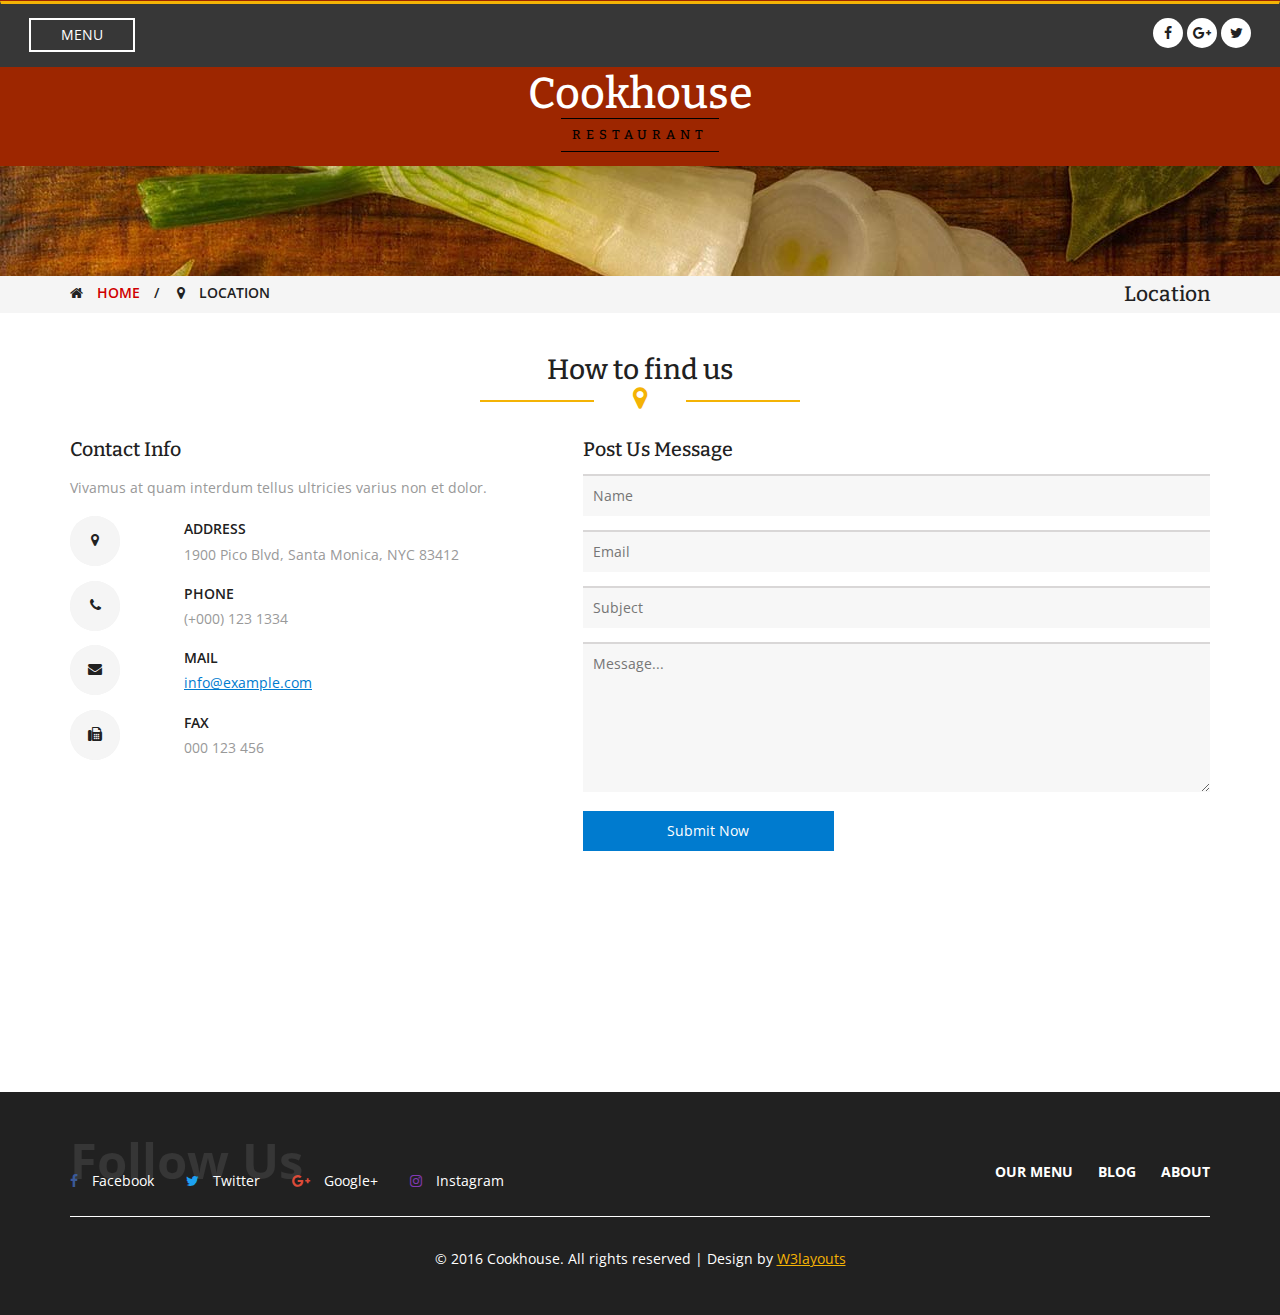
<file: web/contact.html>
<!--
Author: W3layouts
Author URL: http://w3layouts.com
License: Creative Commons Attribution 3.0 Unported
License URL: http://creativecommons.org/licenses/by/3.0/
-->
<!DOCTYPE html>
<html lang="en">
<head>
<title>Cookhouse a Mobile App Flat Bootstrap Responsive Website Template | Location :: W3layouts</title>
<!-- For-Mobile-Apps-and-Meta-Tags -->
<meta name="viewport" content="width=device-width, initial-scale=1" />
<meta http-equiv="Content-Type" content="text/html; charset=utf-8" />
<meta name="keywords" content="Cookhouse Responsive, Login Form Web Template, Flat Pricing Tables, Flat Drop-Downs, Sign-Up Web Templates, Flat Web Templates, Login Sign-up Responsive Web Template, SmartPhone Compatible Web Template, Free Web Designs for Nokia, Samsung, LG, Sony Ericsson, Motorola Web Design" />
<script type="application/x-javascript"> addEventListener("load", function() { setTimeout(hideURLbar, 0); }, false); function hideURLbar(){ window.scrollTo(0,1); } </script>
<!-- //For-Mobile-Apps-and-Meta-Tags -->
<!-- Custom Theme files -->
<link href="css/bootstrap.css" type="text/css" rel="stylesheet" media="all">
<link href="css/style.css" type="text/css" rel="stylesheet" media="all">
<!-- //Custom Theme files -->
<!-- font-awesome-icons -->
<link rel="stylesheet" href="css/font-awesome.min.css" />
<!-- //font-awesome-icons -->
<!-- js -->
<script type='text/javascript' src='js/jquery-2.2.3.min.js'></script>
<!-- //js -->
<!-- web-fonts -->
<link href="//fonts.googleapis.com/css?family=Open+Sans:300,300i,400,400i,600,600i,700,700i,800,800i&subset=cyrillic,cyrillic-ext,greek,greek-ext,latin-ext,vietnamese" rel="stylesheet">
<link href="//fonts.googleapis.com/css?family=Bitter:400,400i,700&subset=latin-ext" rel="stylesheet">
<!-- //web-fonts -->
</head>
<body class="bg">
<!-- nav -->
	<div class="nav_main">
		<div class="overlay"></div>
		<div class="mobile-side-menu">
			<ul>
				<li><a href="main.html"><i class="fa fa-home" aria-hidden="true"></i>Home</a></li>
				<li><a href="menu.html"><i class="fa fa-compass" aria-hidden="true"></i>Our Food</a></li>
				<li><a href="blog.html"><i class="fa fa-picture-o" aria-hidden="true"></i>Blog</a></li>
				<li><a href="team.html"><i class="fa fa-users" aria-hidden="true"></i>Our Chef</a></li>
				<li><a href="short-codes.html"><i class="fa fa-dashcube" aria-hidden="true"></i>Categorias</a></li>
				<li><a href="icons.html"><i class="fa fa-random" aria-hidden="true"></i>Web Icons</a></li>
				<li class="active"><a href="contact.html"><i class="fa fa-map-marker" aria-hidden="true"></i>Location</a></li>
				<li><a href="sign-in.html"><i class="fa fa-sign-in" aria-hidden="true"></i>Sign In</a></li>
			</ul>
		</div>
		<div class="navbar">
			<div class="agile_container">
				<div class="w3_agile_nav_main_left">
					<div class="toggleMenu">
						<a href="#"> Menu </a>
					</div>
				</div>
				<div class="w3_agile_nav_main_right">
					<ul class="wthree_social_icons">
						<li><a href="#" class="w3_agileits_facebook"><i class="fa fa-facebook" aria-hidden="true"></i></a></li>
						<li><a href="#" class="w3_agileits_google"><i class="fa fa-google-plus" aria-hidden="true"></i></a></li>
						<li><a href="#" class="w3_agileits_twitter"><i class="fa fa-twitter" aria-hidden="true"></i></a></li>
					</ul>
				</div>
				<div class="clearfix"> </div>
			</div>
		</div>
	</div>
	<script type="text/javascript" src="js/slide-from-top.js"></script>
	<script type="text/javascript">
      $(document).ready(function() {
         $('.mobile-side-menu').slideFromTop({
            menuBtn: $('.toggleMenu'),
            navbar: $('.navbar'),
            menuSpeed: 500,
            bodyOverlay: $('.overlay')
         });
      });
    </script>
<!-- //nav -->
<!-- logo -->
	<div class="agileinfo_logo">
		<div class="agile_container">
			<h1><a href="main.html">Cookhouse<span>Restaurant</span></a></h1>
		</div>
	</div>
<!-- //logo -->
<!-- banner1 -->
	<div class="banner1">
		<div class="container">
		</div>
	</div>
<!-- //banner1 -->
<!-- breadcrumbs -->
	<div class="breadcrumbs">
		<div class="container">
			<div class="w3layouts_breadcrumbs_left">
				<ul>
					<li><i class="fa fa-home" aria-hidden="true"></i><a href="main.html">Home</a><span>/</span></li>
					<li><i class="fa fa-map-marker" aria-hidden="true"></i>Location</li>
				</ul>
			</div>
			<div class="w3layouts_breadcrumbs_right">
				<h3>Location</h3>
			</div>
			<div class="clearfix"> </div>
		</div>
	</div>
<!-- //breadcrumbs -->
<!-- Location -->
	<div class="menu">
		<div class="container">
			<h3 class="agileits_head w3_agileits_head">How to find us<i class="fa fa-map-marker" aria-hidden="true"></i></h3>
			<div class="agile_contact_grids">
				<div class="w3_agile_contact_grid">
					<h4>Contact Info</h4>
					<p class="wthree_contact_para">Vivamus at quam interdum tellus ultricies varius non et dolor.</p>
					<div class="agileinfo_mail_grids">
						<div class="agileits_w3layouts_contact_grid">
							<p><i class="fa fa-map-marker" aria-hidden="true"></i></p>
						</div>
						<div class="agileits_w3layouts_contact_gridr">
							<p><span>Address</span>1900 Pico Blvd, Santa Monica, NYC 83412</p>
						</div>
						<div class="clearfix"></div>
					</div>
					<div class="agileinfo_mail_grids">
						<div class="agileits_w3layouts_contact_grid">
							<p><i class="fa fa-phone" aria-hidden="true"></i></p>
						</div>
						<div class="agileits_w3layouts_contact_gridr">
							<p><span>Phone</span>(+000) 123 1334</p>
						</div>
						<div class="clearfix"></div>
					</div>
					<div class="agileinfo_mail_grids">
						<div class="agileits_w3layouts_contact_grid">
							<p><i class="fa fa-envelope" aria-hidden="true"></i></p>
						</div>
						<div class="agileits_w3layouts_contact_gridr">
							<p><span>Mail</span><a href="mailto:info@example.com">info@example.com</a></p>
						</div>
						<div class="clearfix"></div>
					</div>
					<div class="agileinfo_mail_grids">
						<div class="agileits_w3layouts_contact_grid">
							<p><i class="fa fa-fax" aria-hidden="true"></i></p>
						</div>
						<div class="agileits_w3layouts_contact_gridr">
							<p><span>Fax</span>000 123 456</p>
						</div>
						<div class="clearfix"></div>
					</div>
				</div>
				<div class="w3_agile_contact_grid1">
					<h4>Post Us Message</h4>
					<form action="#" method="post">
						<input type="text" title="Name" placeholder="Name" required="" />
						<input type="email" name="Email" placeholder="Email" required="">
						<input type="text" name="Subject" placeholder="Subject" required="" />
						<textarea name="Message" placeholder="Message..." required=""></textarea>
						<input type="submit" value="Submit Now">
					</form>
				</div>
				<div class="clearfix"></div>
			</div>
		</div>
	</div>
	<div class="w3_map">
		<iframe src="https://www.google.com/maps/embed?pb=!1m18!1m12!1m3!1d3023.497830758781!2d-73.98614204923923!3d40.729069979228555!2m3!1f0!2f0!3f0!3m2!1i1024!2i768!4f13.1!3m3!1m2!1s0x89c2599d93a450d3%3A0xd142418995f4756!2sNai+Tapas+Bar!5e0!3m2!1sen!2sin!4v1476524555998" style="border:0"></iframe>
	</div>
<!-- Location -->
<!-- footer -->
	<div class="footer">
		<div class="container">
			<div class="w3ls_footer_grid">
				<div class="w3ls_footer_grid_left">
					<div class="w3ls_footer_grid_left1">
						<h2>Follow Us</h2>
						<div class="w3ls_footer_grid_left1_pos">
							<ul>
								<li><a href="#" class="facebook"><i class="fa fa-facebook" aria-hidden="true"></i>Facebook</a></li>
								<li><a href="#" class="twitter"><i class="fa fa-twitter" aria-hidden="true"></i>Twitter</a></li>
								<li><a href="#" class="google"><i class="fa fa-google-plus" aria-hidden="true"></i>Google+</a></li>
								<li><a href="#" class="instagram"><i class="fa fa-instagram" aria-hidden="true"></i>Instagram</a></li>
							</ul>
						</div>
					</div>
				</div>
				<div class="w3ls_footer_grid_right">
					<ul class="agileits_w3layouts_footer">
						<li><a href="menu.html">Our Menu</a></li>
						<li><a href="blog.html">Blog</a></li>
						<li><a href="team.html">About</a></li>
					</ul>
				</div>
				<div class="clearfix"> </div>
			</div>
			<div class="w3_agile_copyright">
				<p>&copy; 2016 Cookhouse. All rights reserved | Design by <a href="http://w3layouts.com/">W3layouts</a></p>
			</div>
		</div>
	</div>
<!-- //footer -->
</body>
</html>
</file>
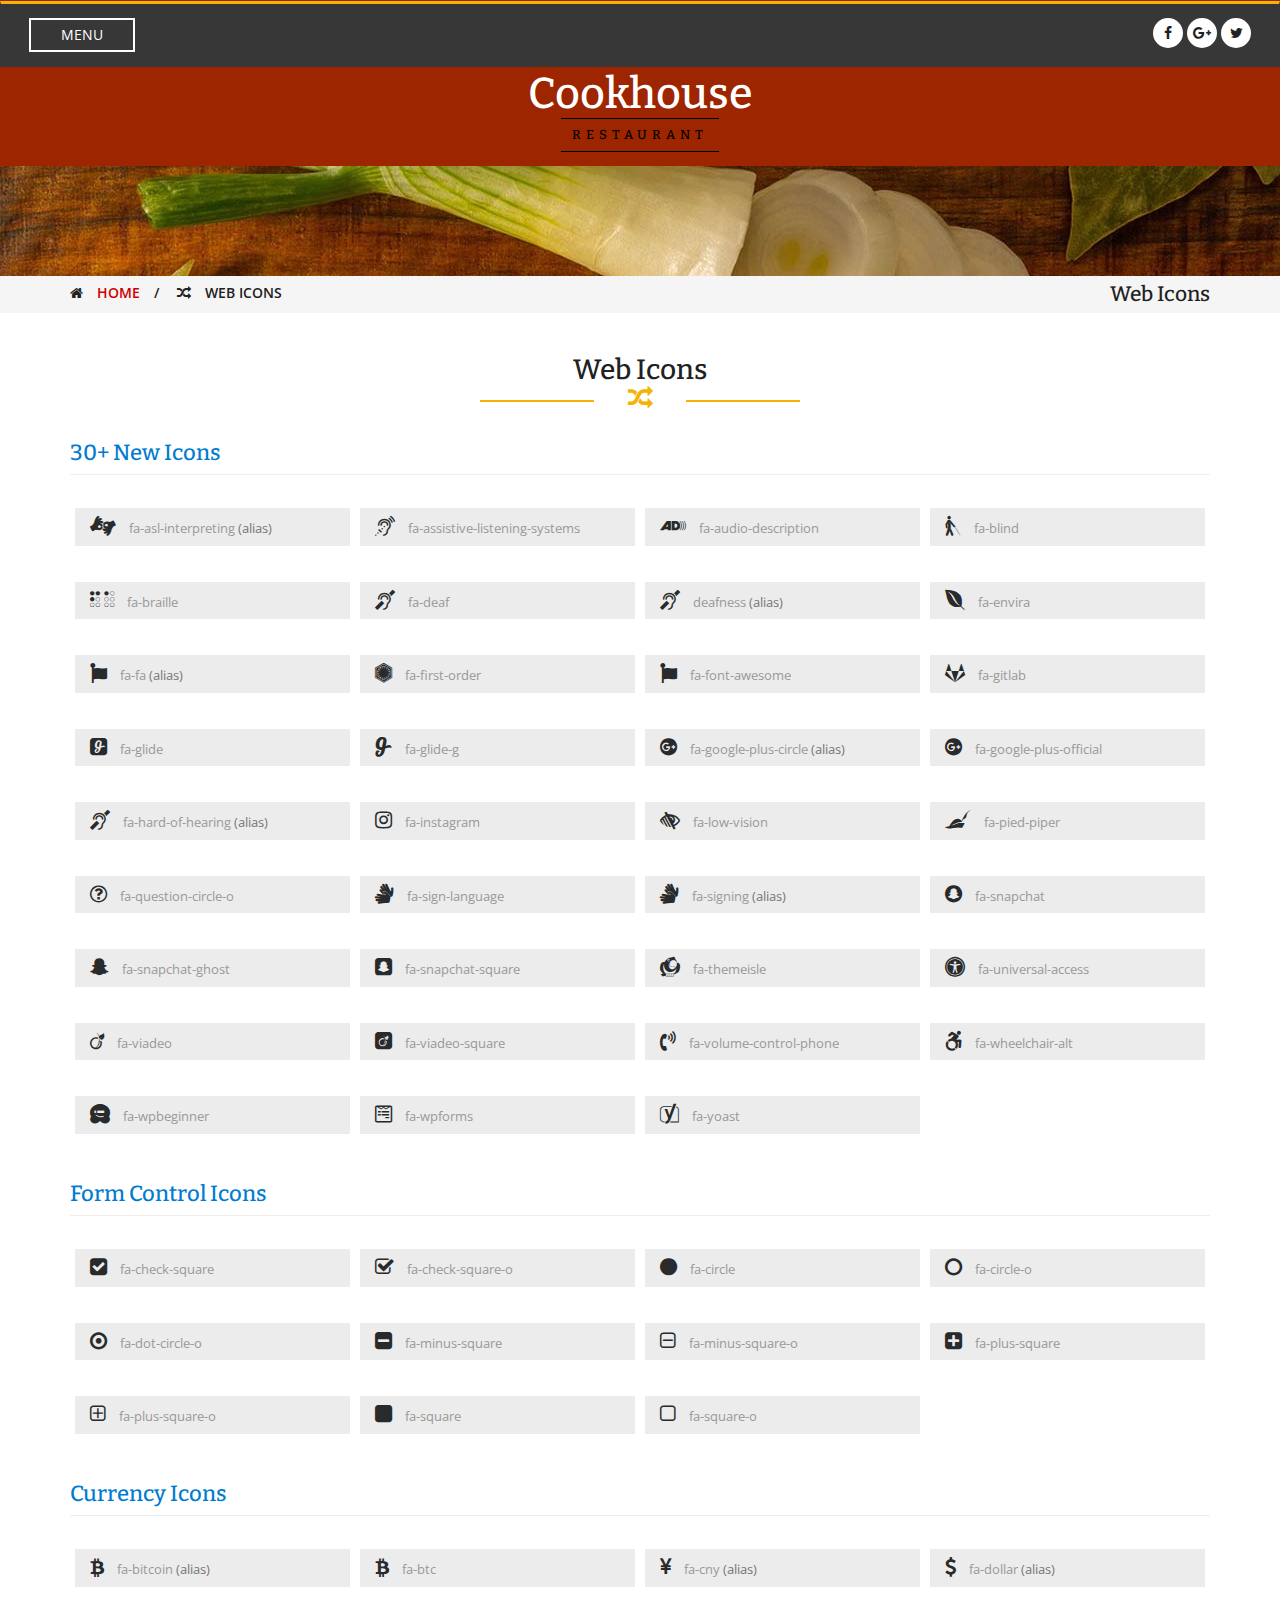
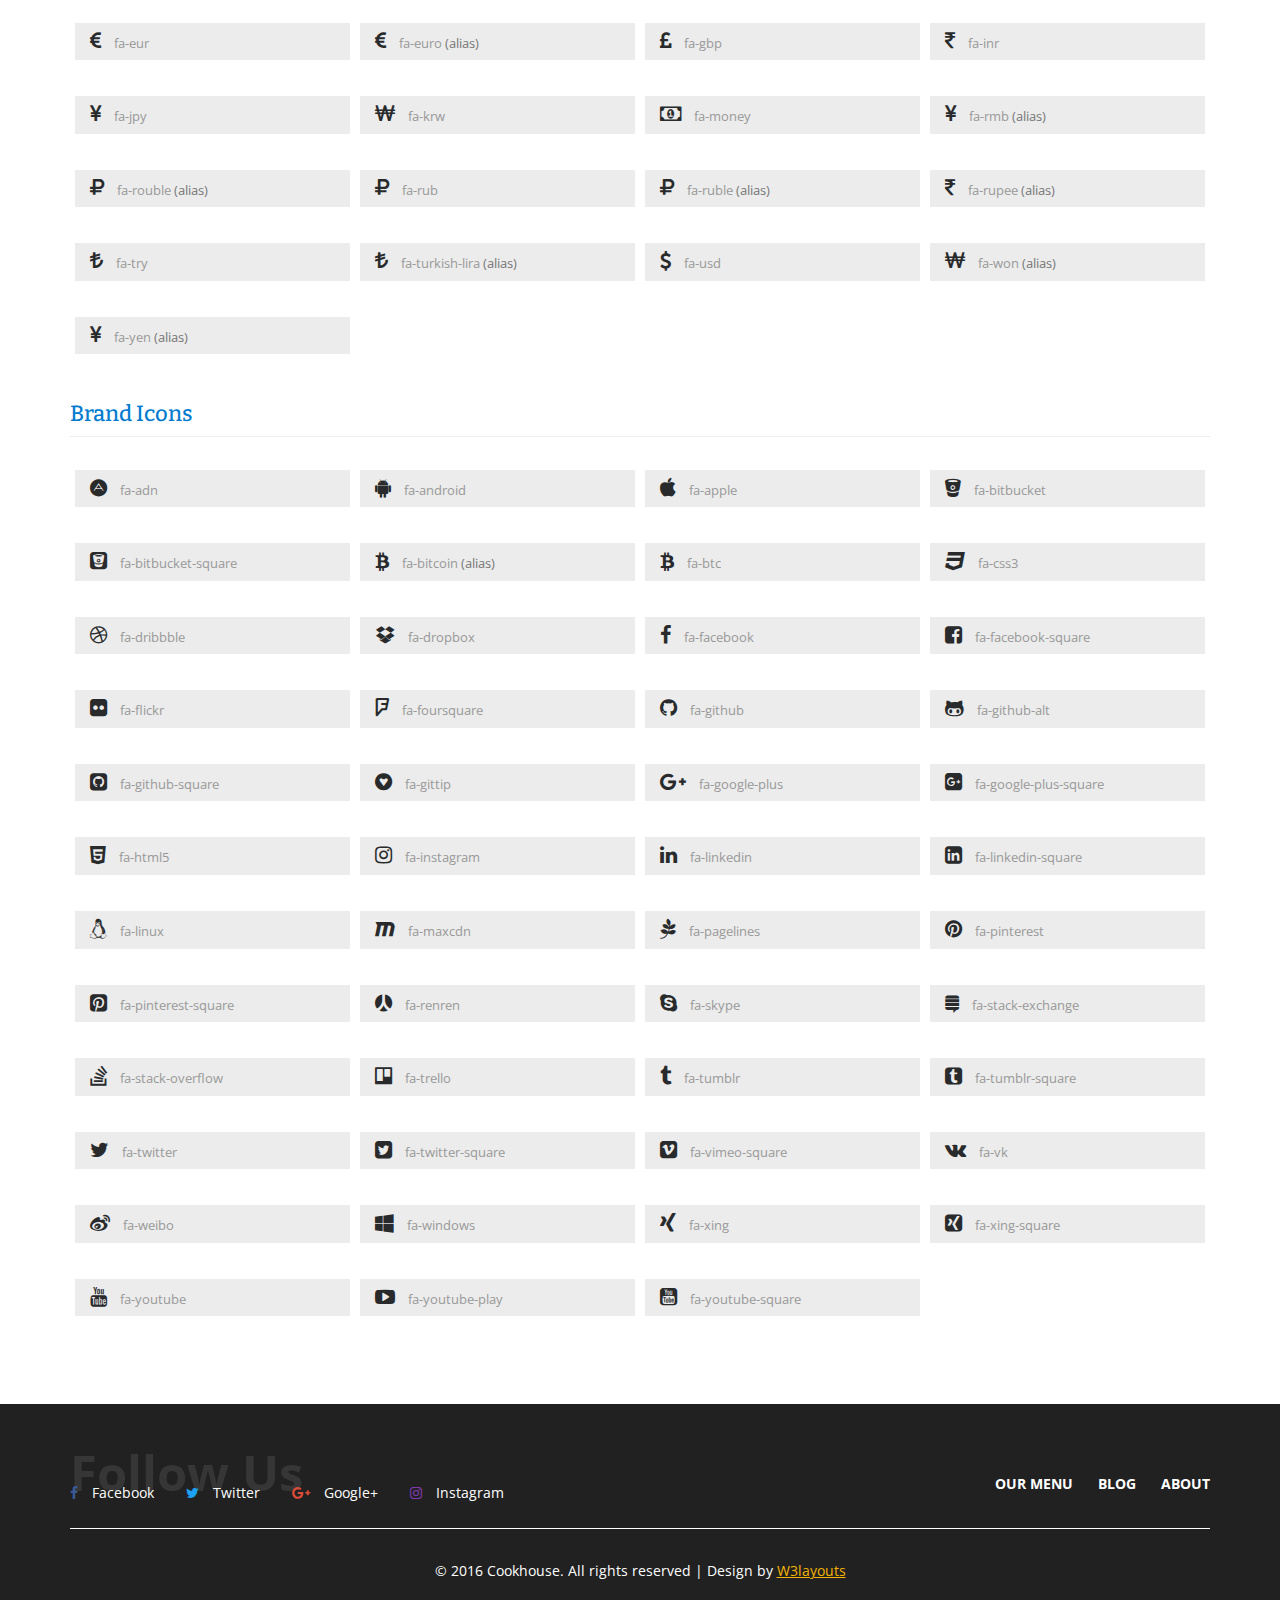
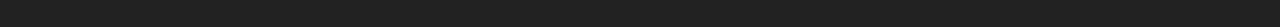
<file: web/icons.html>
<!--
Author: W3layouts
Author URL: http://w3layouts.com
License: Creative Commons Attribution 3.0 Unported
License URL: http://creativecommons.org/licenses/by/3.0/
-->
<!DOCTYPE html>
<html lang="en">
<head>
<title>Cookhouse a Mobile App Flat Bootstrap Responsive Website Template | Web Icons :: W3layouts</title>
<!-- For-Mobile-Apps-and-Meta-Tags -->
<meta name="viewport" content="width=device-width, initial-scale=1" />
<meta http-equiv="Content-Type" content="text/html; charset=utf-8" />
<meta name="keywords" content="Cookhouse Responsive, Login Form Web Template, Flat Pricing Tables, Flat Drop-Downs, Sign-Up Web Templates, Flat Web Templates, Login Sign-up Responsive Web Template, SmartPhone Compatible Web Template, Free Web Designs for Nokia, Samsung, LG, Sony Ericsson, Motorola Web Design" />
<script type="application/x-javascript"> addEventListener("load", function() { setTimeout(hideURLbar, 0); }, false); function hideURLbar(){ window.scrollTo(0,1); } </script>
<!-- //For-Mobile-Apps-and-Meta-Tags -->
<!-- Custom Theme files -->
<link href="css/bootstrap.css" type="text/css" rel="stylesheet" media="all">
<link href="css/style.css" type="text/css" rel="stylesheet" media="all">
<!-- //Custom Theme files -->
<!-- font-awesome-icons -->
<link rel="stylesheet" href="css/font-awesome.min.css" />
<!-- //font-awesome-icons -->
<!-- js -->
<script type='text/javascript' src='js/jquery-2.2.3.min.js'></script>
<!-- //js -->
<!-- web-fonts -->
<link href="//fonts.googleapis.com/css?family=Open+Sans:300,300i,400,400i,600,600i,700,700i,800,800i&subset=cyrillic,cyrillic-ext,greek,greek-ext,latin-ext,vietnamese" rel="stylesheet">
<link href="//fonts.googleapis.com/css?family=Bitter:400,400i,700&subset=latin-ext" rel="stylesheet">
<!-- //web-fonts -->
</head>
<body class="bg">
<!-- nav -->
	<div class="nav_main">
		<div class="overlay"></div>
		<div class="mobile-side-menu">
			<ul>
				<li><a href="main.html"><i class="fa fa-home" aria-hidden="true"></i>Home</a></li>
				<li><a href="menu.html"><i class="fa fa-compass" aria-hidden="true"></i>Our Food</a></li>
				<li><a href="blog.html"><i class="fa fa-picture-o" aria-hidden="true"></i>Blog</a></li>
				<li><a href="team.html"><i class="fa fa-users" aria-hidden="true"></i>Our Chef</a></li>
				<li><a href="short-codes.html"><i class="fa fa-dashcube" aria-hidden="true"></i>Categorias</a></li>
				<li class="active"><a href="icons.html"><i class="fa fa-random" aria-hidden="true"></i>Web Icons</a></li>
				<li><a href="contact.html"><i class="fa fa-map-marker" aria-hidden="true"></i>Location</a></li>
				<li><a href="sign-in.html"><i class="fa fa-sign-in" aria-hidden="true"></i>Sign In</a></li>
			</ul>
		</div>
		<div class="navbar">
			<div class="agile_container">
				<div class="w3_agile_nav_main_left">
					<div class="toggleMenu">
						<a href="#"> Menu </a>
					</div>
				</div>
				<div class="w3_agile_nav_main_right">
					<ul class="wthree_social_icons">
						<li><a href="#" class="w3_agileits_facebook"><i class="fa fa-facebook" aria-hidden="true"></i></a></li>
						<li><a href="#" class="w3_agileits_google"><i class="fa fa-google-plus" aria-hidden="true"></i></a></li>
						<li><a href="#" class="w3_agileits_twitter"><i class="fa fa-twitter" aria-hidden="true"></i></a></li>
					</ul>
				</div>
				<div class="clearfix"> </div>
			</div>
		</div>
	</div>
	<script type="text/javascript" src="js/slide-from-top.js"></script>
	<script type="text/javascript">
      $(document).ready(function() {
         $('.mobile-side-menu').slideFromTop({
            menuBtn: $('.toggleMenu'),
            navbar: $('.navbar'),
            menuSpeed: 500,
            bodyOverlay: $('.overlay')
         });
      });
    </script>
<!-- //nav -->
<!-- logo -->
	<div class="agileinfo_logo">
		<div class="agile_container">
			<h1><a href="main.html">Cookhouse<span>Restaurant</span></a></h1>
		</div>
	</div>
<!-- //logo -->
<!-- banner1 -->
	<div class="banner1">
		<div class="container">
		</div>
	</div>
<!-- //banner1 -->
<!-- breadcrumbs -->
	<div class="breadcrumbs">
		<div class="container">
			<div class="w3layouts_breadcrumbs_left">
				<ul>
					<li><i class="fa fa-home" aria-hidden="true"></i><a href="main.html">Home</a><span>/</span></li>
					<li><i class="fa fa-random" aria-hidden="true"></i>Web Icons</li>
				</ul>
			</div>
			<div class="w3layouts_breadcrumbs_right">
				<h3>Web Icons</h3>
			</div>
			<div class="clearfix"> </div>
		</div>
	</div>
<!-- //breadcrumbs -->
<!-- short-codes -->
	<div class="menu">
		<div class="container">
			<h3 class="agileits_head w3_agileits_head">Web Icons<i class="fa fa-random" aria-hidden="true"></i></h3>
			<div class="grid_3 w3_agileits_icons_page">
				<div class="icons">
					<section id="new">

						<h3 class="page-header page-header icon-subheading">30+ New Icons </h3>

						<div class="row fontawesome-icon-list">


							<div class="icon-box col-md-3 col-sm-4"><a class="agile-icon" href="#"><i class="fa fa-asl-interpreting" aria-hidden="true"></i> fa-asl-interpreting <span class="text-muted">(alias)</span></a></div>

							<div class="icon-box col-md-3 col-sm-4"><a class="agile-icon" href="#"><i class="fa fa-assistive-listening-systems" aria-hidden="true"></i> fa-assistive-listening-systems</a></div>

							<div class="icon-box col-md-3 col-sm-4"><a class="agile-icon" href="#"><i class="fa fa-audio-description" aria-hidden="true"></i> fa-audio-description</a></div>

							<div class="icon-box col-md-3 col-sm-4"><a class="agile-icon" href="#"><i class="fa fa-blind" aria-hidden="true"></i> fa-blind</a></div>

							<div class="icon-box col-md-3 col-sm-4"><a class="agile-icon" href="#"><i class="fa fa-braille" aria-hidden="true"></i> fa-braille</a></div>

							<div class="icon-box col-md-3 col-sm-4"><a class="agile-icon" href="#"><i class="fa fa-deaf" aria-hidden="true"></i> fa-deaf</a></div>

							<div class="icon-box col-md-3 col-sm-4"><a class="agile-icon" href="#"><i class="fa fa-deafness" aria-hidden="true"></i> deafness <span class="text-muted">(alias)</span></a></div>

							<div class="icon-box col-md-3 col-sm-4"><a class="agile-icon" href="#"><i class="fa fa-envira" aria-hidden="true"></i> fa-envira</a></div>

							<div class="icon-box col-md-3 col-sm-4"><a class="agile-icon" href="#"><i class="fa fa-fa" aria-hidden="true"></i> fa-fa <span class="text-muted">(alias)</span></a></div>

							<div class="icon-box col-md-3 col-sm-4"><a class="agile-icon" href="#"><i class="fa fa-first-order" aria-hidden="true"></i> fa-first-order</a></div>

							<div class="icon-box col-md-3 col-sm-4"><a class="agile-icon" href="#"><i class="fa fa-font-awesome" aria-hidden="true"></i> fa-font-awesome</a></div>

							<div class="icon-box col-md-3 col-sm-4"><a class="agile-icon" href="#"><i class="fa fa-gitlab" aria-hidden="true"></i> fa-gitlab</a></div>

							<div class="icon-box col-md-3 col-sm-4"><a class="agile-icon" href="#"><i class="fa fa-glide" aria-hidden="true"></i> fa-glide</a></div>

							<div class="icon-box col-md-3 col-sm-4"><a class="agile-icon" href="#"><i class="fa fa-glide-g" aria-hidden="true"></i> fa-glide-g</a></div>

							<div class="icon-box col-md-3 col-sm-4"><a class="agile-icon" href="#"><i class="fa fa-google-plus-circle" aria-hidden="true"></i> fa-google-plus-circle <span class="text-muted">(alias)</span></a></div>

							<div class="icon-box col-md-3 col-sm-4"><a class="agile-icon" href="#"><i class="fa fa-google-plus-official" aria-hidden="true"></i> fa-google-plus-official</a></div>

							<div class="icon-box col-md-3 col-sm-4"><a class="agile-icon" href="#"><i class="fa fa-hard-of-hearing" aria-hidden="true"></i> fa-hard-of-hearing <span class="text-muted">(alias)</span></a></div>

							<div class="icon-box col-md-3 col-sm-4"><a class="agile-icon" href="#"><i class="fa fa-instagram" aria-hidden="true"></i> fa-instagram</a></div>

							<div class="icon-box col-md-3 col-sm-4"><a class="agile-icon" href="#"><i class="fa fa-low-vision" aria-hidden="true"></i> fa-low-vision</a></div>

							<div class="icon-box col-md-3 col-sm-4"><a class="agile-icon" href="#"><i class="fa fa-pied-piper" aria-hidden="true"></i> fa-pied-piper</a></div>

							<div class="icon-box col-md-3 col-sm-4"><a class="agile-icon" href="#"><i class="fa fa-question-circle-o" aria-hidden="true"></i> fa-question-circle-o</a></div>

							<div class="icon-box col-md-3 col-sm-4"><a class="agile-icon" href="#"><i class="fa fa-sign-language" aria-hidden="true"></i> fa-sign-language</a></div>

							<div class="icon-box col-md-3 col-sm-4"><a class="agile-icon" href="#"><i class="fa fa-signing" aria-hidden="true"></i> fa-signing <span class="text-muted">(alias)</span></a></div>

							<div class="icon-box col-md-3 col-sm-4"><a class="agile-icon" href="#"><i class="fa fa-snapchat" aria-hidden="true"></i> fa-snapchat</a></div>

							<div class="icon-box col-md-3 col-sm-4"><a class="agile-icon" href="#"><i class="fa fa-snapchat-ghost" aria-hidden="true"></i> fa-snapchat-ghost</a></div>

							<div class="icon-box col-md-3 col-sm-4"><a class="agile-icon" href="#"><i class="fa fa-snapchat-square" aria-hidden="true"></i> fa-snapchat-square</a></div>

							<div class="icon-box col-md-3 col-sm-4"><a class="agile-icon" href="#"><i class="fa fa-themeisle" aria-hidden="true"></i> fa-themeisle</a></div>

							<div class="icon-box col-md-3 col-sm-4"><a class="agile-icon" href="#"><i class="fa fa-universal-access" aria-hidden="true"></i> fa-universal-access</a></div>

							<div class="icon-box col-md-3 col-sm-4"><a class="agile-icon" href="#"><i class="fa fa-viadeo" aria-hidden="true"></i> fa-viadeo</a></div>

							<div class="icon-box col-md-3 col-sm-4"><a class="agile-icon" href="#"><i class="fa fa-viadeo-square" aria-hidden="true"></i> fa-viadeo-square</a></div>

							<div class="icon-box col-md-3 col-sm-4"><a class="agile-icon" href="#"><i class="fa fa-volume-control-phone" aria-hidden="true"></i> fa-volume-control-phone</a></div>

							<div class="icon-box col-md-3 col-sm-4"><a class="agile-icon" href="#"><i class="fa fa-wheelchair-alt" aria-hidden="true"></i> fa-wheelchair-alt</a></div>

							<div class="icon-box col-md-3 col-sm-4"><a class="agile-icon" href="#"><i class="fa fa-wpbeginner" aria-hidden="true"></i> fa-wpbeginner</a></div>

							<div class="icon-box col-md-3 col-sm-4"><a class="agile-icon" href="#"><i class="fa fa-wpforms" aria-hidden="true"></i> fa-wpforms</a></div>

							<div class="icon-box col-md-3 col-sm-4"><a class="agile-icon" href="#"><i class="fa fa-yoast" aria-hidden="true"></i> fa-yoast</a></div>

						</div>

					</section>
					<div class="section group">
						<div class="box">
							<div class="box_content">
								<div class="title margin-top">
									<h3 class="page-header icon-subheading">Form Control Icons</h3>
								</div>
								<div class="box_content">
									<div class="fontawesome-icon-list">
										<div class="icon-box col-md-3 col-sm-4"><a class="agile-icon" href="#check-square"><i class="fa fa-check-square"></i> fa-check-square</a></div>

										<div class="icon-box col-md-3 col-sm-4"><a class="agile-icon" href="#check-square-o"><i class="fa fa-check-square-o"></i> fa-check-square-o</a></div>

										<div class="icon-box col-md-3 col-sm-4"><a class="agile-icon" href="#circle"><i class="fa fa-circle"></i> fa-circle</a></div>

										<div class="icon-box col-md-3 col-sm-4"><a class="agile-icon" href="#circle-o"><i class="fa fa-circle-o"></i> fa-circle-o</a></div>

										<div class="icon-box col-md-3 col-sm-4"><a class="agile-icon" href="#dot-circle-o"><i class="fa fa-dot-circle-o"></i> fa-dot-circle-o</a></div>

										<div class="icon-box col-md-3 col-sm-4"><a class="agile-icon" href="#minus-square"><i class="fa fa-minus-square"></i> fa-minus-square</a></div>

										<div class="icon-box col-md-3 col-sm-4"><a class="agile-icon" href="#minus-square-o"><i class="fa fa-minus-square-o"></i> fa-minus-square-o</a></div>

										<div class="icon-box col-md-3 col-sm-4"><a class="agile-icon" href="#plus-square"><i class="fa fa-plus-square"></i> fa-plus-square</a></div>

										<div class="icon-box col-md-3 col-sm-4"><a class="agile-icon" href="#plus-square-o"><i class="fa fa-plus-square-o"></i> fa-plus-square-o</a></div>

										<div class="icon-box col-md-3 col-sm-4"><a class="agile-icon" href="#square"><i class="fa fa-square"></i> fa-square</a></div>

										<div class="icon-box col-md-3 col-sm-4"><a class="agile-icon" href="#square-o"><i class="fa fa-square-o"></i> fa-square-o</a></div>
										<div class="clearfix"></div>
									</div>
								</div>
								<div class="title  margin-top">
									<h3 class="page-header icon-subheading">Currency Icons</h3>
								</div>
								<div class="box_content">
									<div class="fontawesome-icon-list">
										<div class="icon-box col-md-3 col-sm-4"><a class="agile-icon" href="#btc"><i class="fa fa-bitcoin"></i> fa-bitcoin <span class="text-muted">(alias)</span></a></div>

										<div class="icon-box col-md-3 col-sm-4"><a class="agile-icon" href="#btc"><i class="fa fa-btc"></i> fa-btc</a></div>

										<div class="icon-box col-md-3 col-sm-4"><a class="agile-icon" href="#jpy"><i class="fa fa-cny"></i> fa-cny <span class="text-muted">(alias)</span></a></div>

										<div class="icon-box col-md-3 col-sm-4"><a class="agile-icon" href="#usd"><i class="fa fa-dollar"></i> fa-dollar <span class="text-muted">(alias)</span></a></div>

										<div class="icon-box col-md-3 col-sm-4"><a class="agile-icon" href="#eur"><i class="fa fa-eur"></i> fa-eur</a></div>

										<div class="icon-box col-md-3 col-sm-4"><a class="agile-icon" href="#eur"><i class="fa fa-euro"></i> fa-euro <span class="text-muted">(alias)</span></a></div>

										<div class="icon-box col-md-3 col-sm-4"><a class="agile-icon" href="#gbp"><i class="fa fa-gbp"></i> fa-gbp</a></div>

										<div class="icon-box col-md-3 col-sm-4"><a class="agile-icon" href="#inr"><i class="fa fa-inr"></i> fa-inr</a></div>

										<div class="icon-box col-md-3 col-sm-4"><a class="agile-icon" href="#jpy"><i class="fa fa-jpy"></i> fa-jpy</a></div>

										<div class="icon-box col-md-3 col-sm-4"><a class="agile-icon" href="#krw"><i class="fa fa-krw"></i> fa-krw</a></div>

										<div class="icon-box col-md-3 col-sm-4"><a class="agile-icon" href="#money"><i class="fa fa-money"></i> fa-money</a></div>

										<div class="icon-box col-md-3 col-sm-4"><a class="agile-icon" href="#jpy"><i class="fa fa-rmb"></i> fa-rmb <span class="text-muted">(alias)</span></a></div>

										<div class="icon-box col-md-3 col-sm-4"><a class="agile-icon" href="#rub"><i class="fa fa-rouble"></i> fa-rouble <span class="text-muted">(alias)</span></a></div>

										<div class="icon-box col-md-3 col-sm-4"><a class="agile-icon" href="#rub"><i class="fa fa-rub"></i> fa-rub</a></div>

										<div class="icon-box col-md-3 col-sm-4"><a class="agile-icon" href="#rub"><i class="fa fa-ruble"></i> fa-ruble <span class="text-muted">(alias)</span></a></div>

										<div class="icon-box col-md-3 col-sm-4"><a class="agile-icon" href="#inr"><i class="fa fa-rupee"></i> fa-rupee <span class="text-muted">(alias)</span></a></div>

										<div class="icon-box col-md-3 col-sm-4"><a class="agile-icon" href="#try"><i class="fa fa-try"></i> fa-try</a></div>

										<div class="icon-box col-md-3 col-sm-4"><a class="agile-icon" href="#try"><i class="fa fa-turkish-lira"></i> fa-turkish-lira <span class="text-muted">(alias)</span></a></div>

										<div class="icon-box col-md-3 col-sm-4"><a class="agile-icon" href="#usd"><i class="fa fa-usd"></i> fa-usd</a></div>

										<div class="icon-box col-md-3 col-sm-4"><a class="agile-icon" href="#krw"><i class="fa fa-won"></i> fa-won <span class="text-muted">(alias)</span></a></div>

										<div class="icon-box col-md-3 col-sm-4"><a class="agile-icon" href="#jpy"><i class="fa fa-yen"></i> fa-yen <span class="text-muted">(alias)</span></a></div>
										<div class="clearfix"></div>
									</div>
								</div>
								<div class="title margin-top">
									<h3 class="page-header icon-subheading">Brand Icons</h3>
								</div>
								<div class="box_content">
									<div class="fontawesome-icon-list">
										<div class="icon-box col-md-3 col-sm-4"><a class="agile-icon" href="#adn"><i class="fa fa-adn"></i> fa-adn</a></div>

										<div class="icon-box col-md-3 col-sm-4"><a class="agile-icon" href="#android"><i class="fa fa-android"></i> fa-android</a></div>

										<div class="icon-box col-md-3 col-sm-4"><a class="agile-icon" href="#apple"><i class="fa fa-apple"></i> fa-apple</a></div>

										<div class="icon-box col-md-3 col-sm-4"><a class="agile-icon" href="#bitbucket"><i class="fa fa-bitbucket"></i> fa-bitbucket</a></div>

										<div class="icon-box col-md-3 col-sm-4"><a class="agile-icon" href="#bitbucket-square"><i class="fa fa-bitbucket-square"></i> fa-bitbucket-square</a></div>

										<div class="icon-box col-md-3 col-sm-4"><a class="agile-icon" href="#btc"><i class="fa fa-bitcoin"></i> fa-bitcoin <span class="text-muted">(alias)</span></a></div>

										<div class="icon-box col-md-3 col-sm-4"><a class="agile-icon" href="#btc"><i class="fa fa-btc"></i> fa-btc</a></div>

										<div class="icon-box col-md-3 col-sm-4"><a class="agile-icon" href="#css3"><i class="fa fa-css3"></i> fa-css3</a></div>

										<div class="icon-box col-md-3 col-sm-4"><a class="agile-icon" href="#dribbble"><i class="fa fa-dribbble"></i> fa-dribbble</a></div>

										<div class="icon-box col-md-3 col-sm-4"><a class="agile-icon" href="#dropbox"><i class="fa fa-dropbox"></i> fa-dropbox</a></div>

										<div class="icon-box col-md-3 col-sm-4"><a class="agile-icon" href="#facebook"><i class="fa fa-facebook"></i> fa-facebook</a></div>

										<div class="icon-box col-md-3 col-sm-4"><a class="agile-icon" href="#facebook-square"><i class="fa fa-facebook-square"></i> fa-facebook-square</a></div>

										<div class="icon-box col-md-3 col-sm-4"><a class="agile-icon" href="#flickr"><i class="fa fa-flickr"></i> fa-flickr</a></div>

										<div class="icon-box col-md-3 col-sm-4"><a class="agile-icon" href="#foursquare"><i class="fa fa-foursquare"></i> fa-foursquare</a></div>

										<div class="icon-box col-md-3 col-sm-4"><a class="agile-icon" href="#github"><i class="fa fa-github"></i> fa-github</a></div>

										<div class="icon-box col-md-3 col-sm-4"><a class="agile-icon" href="#github-alt"><i class="fa fa-github-alt"></i> fa-github-alt</a></div>

										<div class="icon-box col-md-3 col-sm-4"><a class="agile-icon" href="#github-square"><i class="fa fa-github-square"></i> fa-github-square</a></div>

										<div class="icon-box col-md-3 col-sm-4"><a class="agile-icon" href="#gittip"><i class="fa fa-gittip"></i> fa-gittip</a></div>

										<div class="icon-box col-md-3 col-sm-4"><a class="agile-icon" href="#google-plus"><i class="fa fa-google-plus"></i> fa-google-plus</a></div>

										<div class="icon-box col-md-3 col-sm-4"><a class="agile-icon" href="#google-plus-square"><i class="fa fa-google-plus-square"></i> fa-google-plus-square</a></div>

										<div class="icon-box col-md-3 col-sm-4"><a class="agile-icon" href="#html5"><i class="fa fa-html5"></i> fa-html5</a></div>

										<div class="icon-box col-md-3 col-sm-4"><a class="agile-icon" href="#instagram"><i class="fa fa-instagram"></i> fa-instagram</a></div>

										<div class="icon-box col-md-3 col-sm-4"><a class="agile-icon" href="#linkedin"><i class="fa fa-linkedin"></i> fa-linkedin</a></div>

										<div class="icon-box col-md-3 col-sm-4"><a class="agile-icon" href="#linkedin-square"><i class="fa fa-linkedin-square"></i> fa-linkedin-square</a></div>

										<div class="icon-box col-md-3 col-sm-4"><a class="agile-icon" href="#linux"><i class="fa fa-linux"></i> fa-linux</a></div>

										<div class="icon-box col-md-3 col-sm-4"><a class="agile-icon" href="#maxcdn"><i class="fa fa-maxcdn"></i> fa-maxcdn</a></div>

										<div class="icon-box col-md-3 col-sm-4"><a class="agile-icon" href="#pagelines"><i class="fa fa-pagelines"></i> fa-pagelines</a></div>

										<div class="icon-box col-md-3 col-sm-4"><a class="agile-icon" href="#pinterest"><i class="fa fa-pinterest"></i> fa-pinterest</a></div>

										<div class="icon-box col-md-3 col-sm-4"><a class="agile-icon" href="#pinterest-square"><i class="fa fa-pinterest-square"></i> fa-pinterest-square</a></div>

										<div class="icon-box col-md-3 col-sm-4"><a class="agile-icon" href="#renren"><i class="fa fa-renren"></i> fa-renren</a></div>

										<div class="icon-box col-md-3 col-sm-4"><a class="agile-icon" href="#skype"><i class="fa fa-skype"></i> fa-skype</a></div>

										<div class="icon-box col-md-3 col-sm-4"><a class="agile-icon" href="#stack-exchange"><i class="fa fa-stack-exchange"></i> fa-stack-exchange</a></div>

										<div class="icon-box col-md-3 col-sm-4"><a class="agile-icon" href="#stack-overflow"><i class="fa fa-stack-overflow"></i> fa-stack-overflow</a></div>

										<div class="icon-box col-md-3 col-sm-4"><a class="agile-icon" href="#trello"><i class="fa fa-trello"></i> fa-trello</a></div>

										<div class="icon-box col-md-3 col-sm-4"><a class="agile-icon" href="#tumblr"><i class="fa fa-tumblr"></i> fa-tumblr</a></div>

										<div class="icon-box col-md-3 col-sm-4"><a class="agile-icon" href="#tumblr-square"><i class="fa fa-tumblr-square"></i> fa-tumblr-square</a></div>

										<div class="icon-box col-md-3 col-sm-4"><a class="agile-icon" href="#twitter"><i class="fa fa-twitter"></i> fa-twitter</a></div>

										<div class="icon-box col-md-3 col-sm-4"><a class="agile-icon" href="#twitter-square"><i class="fa fa-twitter-square"></i> fa-twitter-square</a></div>

										<div class="icon-box col-md-3 col-sm-4"><a class="agile-icon" href="#vimeo-square"><i class="fa fa-vimeo-square"></i> fa-vimeo-square</a></div>

										<div class="icon-box col-md-3 col-sm-4"><a class="agile-icon" href="#vk"><i class="fa fa-vk"></i> fa-vk</a></div>

										<div class="icon-box col-md-3 col-sm-4"><a class="agile-icon" href="#weibo"><i class="fa fa-weibo"></i> fa-weibo</a></div>

										<div class="icon-box col-md-3 col-sm-4"><a class="agile-icon" href="#windows"><i class="fa fa-windows"></i> fa-windows</a></div>

										<div class="icon-box col-md-3 col-sm-4"><a class="agile-icon" href="#xing"><i class="fa fa-xing"></i> fa-xing</a></div>

										<div class="icon-box col-md-3 col-sm-4"><a class="agile-icon" href="#xing-square"><i class="fa fa-xing-square"></i> fa-xing-square</a></div>

										<div class="icon-box col-md-3 col-sm-4"><a class="agile-icon" href="#youtube"><i class="fa fa-youtube"></i> fa-youtube</a></div>

										<div class="icon-box col-md-3 col-sm-4"><a class="agile-icon" href="#youtube-play"><i class="fa fa-youtube-play"></i> fa-youtube-play</a></div>

										<div class="icon-box col-md-3 col-sm-4"><a class="agile-icon" href="#youtube-square"><i class="fa fa-youtube-square"></i> fa-youtube-square</a></div>
										<div class="clearfix"></div>
									</div>
								</div>
							</div>
						</div>
					</div>
				</div>
			</div>
		</div>
	</div>
<!-- short-codes -->
<!-- footer -->
	<div class="footer">
		<div class="container">
			<div class="w3ls_footer_grid">
				<div class="w3ls_footer_grid_left">
					<div class="w3ls_footer_grid_left1">
						<h2>Follow Us</h2>
						<div class="w3ls_footer_grid_left1_pos">
							<ul>
								<li><a href="#" class="facebook"><i class="fa fa-facebook" aria-hidden="true"></i>Facebook</a></li>
								<li><a href="#" class="twitter"><i class="fa fa-twitter" aria-hidden="true"></i>Twitter</a></li>
								<li><a href="#" class="google"><i class="fa fa-google-plus" aria-hidden="true"></i>Google+</a></li>
								<li><a href="#" class="instagram"><i class="fa fa-instagram" aria-hidden="true"></i>Instagram</a></li>
							</ul>
						</div>
					</div>
				</div>
				<div class="w3ls_footer_grid_right">
					<ul class="agileits_w3layouts_footer">
						<li><a href="menu.html">Our Menu</a></li>
						<li><a href="blog.html">Blog</a></li>
						<li><a href="team.html">About</a></li>
					</ul>
				</div>
				<div class="clearfix"> </div>
			</div>
			<div class="w3_agile_copyright">
				<p>&copy; 2016 Cookhouse. All rights reserved | Design by <a href="http://w3layouts.com/">W3layouts</a></p>
			</div>
		</div>
	</div>
<!-- //footer -->
</body>
</html>
</file>
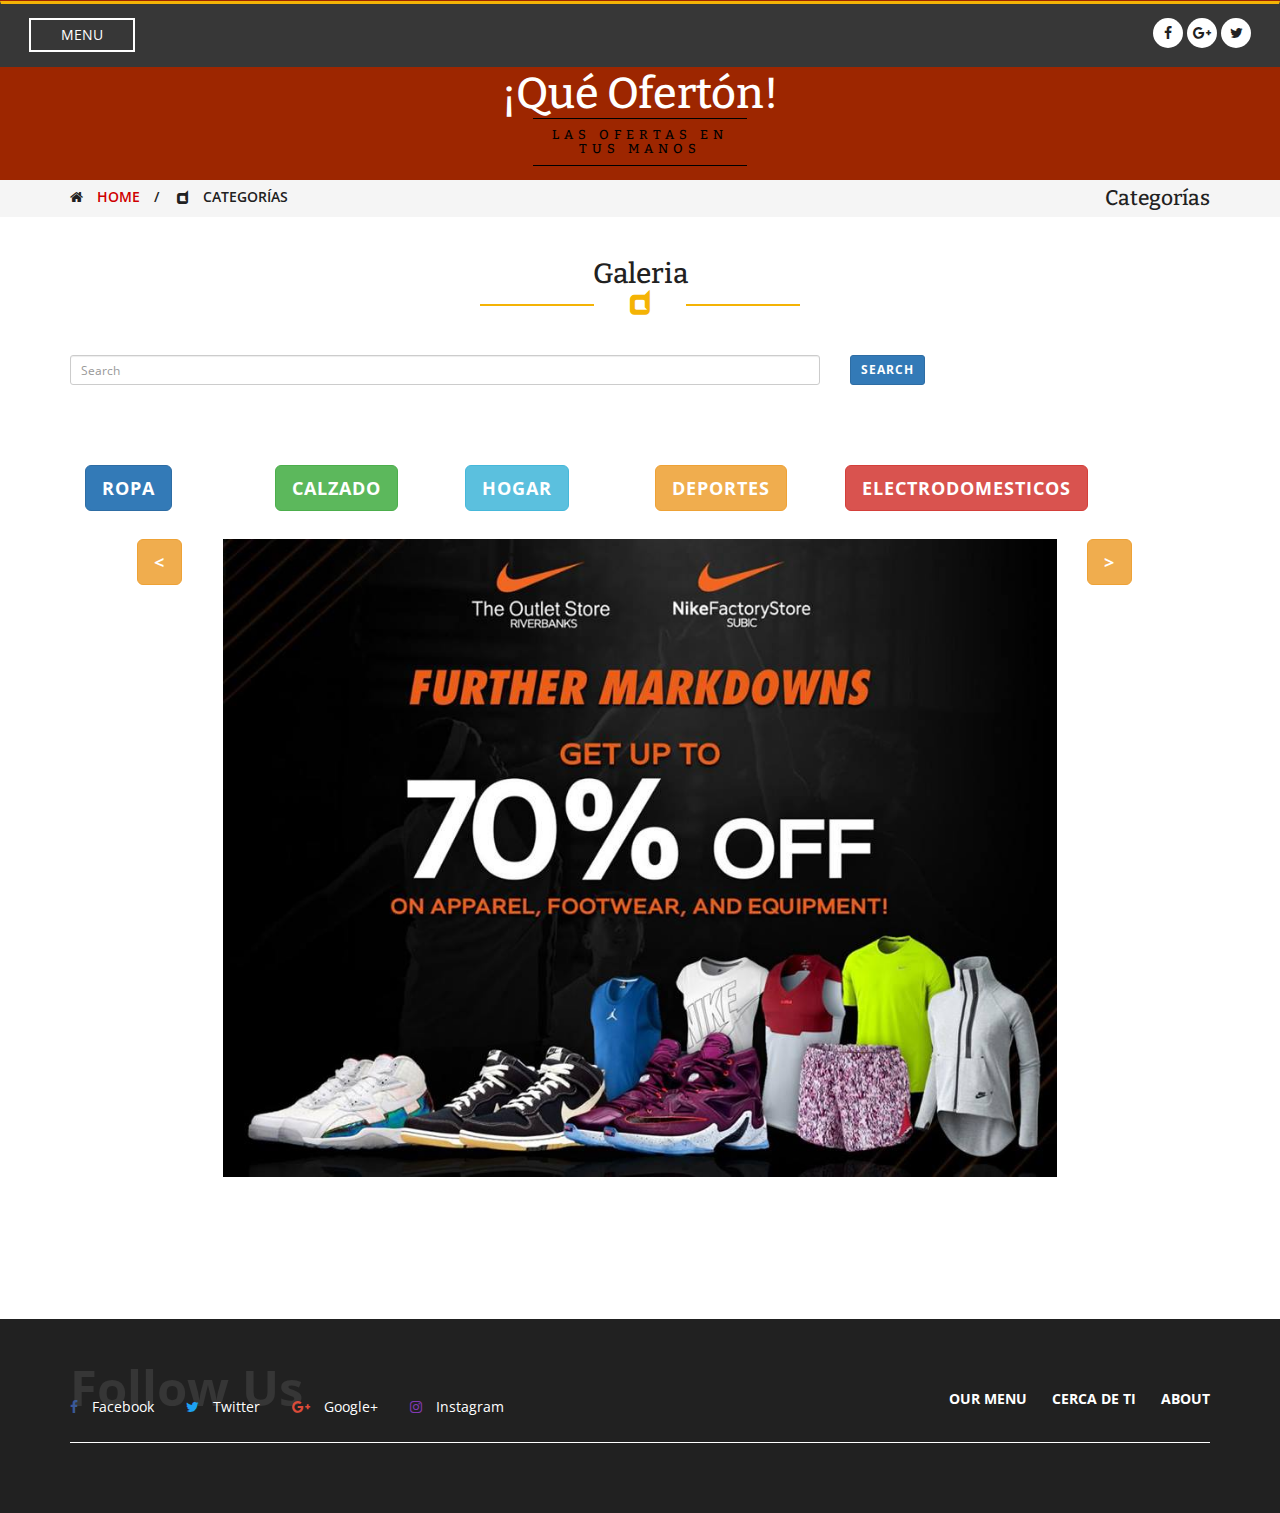
<file: web/short-codes.html>
<!--
Author: W3layouts
Author URL: http://w3layouts.com
License: Creative Commons Attribution 3.0 Unported
License URL: http://creativecommons.org/licenses/by/3.0/
-->
<!DOCTYPE html>
<html lang="en">
<head>
<title>¡Qué Ofertón!</title>
<link rel="shortcut icon" type="image/icon" href="./images/oferton.png"/>
<!-- For-Mobile-Apps-and-Meta-Tags -->
<meta name="viewport" content="width=device-width, initial-scale=1" />
<meta http-equiv="Content-Type" content="text/html; charset=utf-8" />
<meta name="keywords" content="Cookhouse Responsive, Login Form Web Template, Flat Pricing Tables, Flat Drop-Downs, Sign-Up Web Templates, Flat Web Templates, Login Sign-up Responsive Web Template, SmartPhone Compatible Web Template, Free Web Designs for Nokia, Samsung, LG, Sony Ericsson, Motorola Web Design" />
<script type="application/x-javascript"> addEventListener("load", function() { setTimeout(hideURLbar, 0); }, false); function hideURLbar(){ window.scrollTo(0,1); } </script>
<!-- //For-Mobile-Apps-and-Meta-Tags -->
<!-- Custom Theme files -->
<link href="css/bootstrap.css" type="text/css" rel="stylesheet" media="all">
<link href="css/style.css" type="text/css" rel="stylesheet" media="all">
<!-- //Custom Theme files -->
<!-- font-awesome-icons -->
<link rel="stylesheet" href="css/font-awesome.min.css" />
<!-- //font-awesome-icons -->
<!-- js -->
<script type='text/javascript' src='js/jquery-2.2.3.min.js'></script>
<script type='text/javascript' src='js/script.js'></script>
<!-- //js -->
<!-- web-fonts -->
<link href="//fonts.googleapis.com/css?family=Open+Sans:300,300i,400,400i,600,600i,700,700i,800,800i&subset=cyrillic,cyrillic-ext,greek,greek-ext,latin-ext,vietnamese" rel="stylesheet">
<link href="//fonts.googleapis.com/css?family=Bitter:400,400i,700&subset=latin-ext" rel="stylesheet">
<!-- //web-fonts -->
</head>
<body class="bg">
<!-- nav -->
	<div class="nav_main">
		<div class="overlay"></div>
		<div class="mobile-side-menu">
			<ul>
				<li><a href="main.html"><i class="fa fa-home" aria-hidden="true"></i>Home</a></li>
				<li><a href="menu.html"><i class="fa fa-compass" aria-hidden="true"></i>Trending</a></li>
				<li><a href="blog.html"><i class="fa fa-map-o" aria-hidden="true"></i>Cerca de Ti</a></li>

				<li class="active"><a href="short-codes.html"><i class="fa fa-dashcube" aria-hidden="true"></i>Categorias</a></li>

			</ul>
		</div>
		<div class="navbar">
			<div class="agile_container">
				<div class="w3_agile_nav_main_left">
					<div class="toggleMenu">
						<a href="#"> Menu </a>
					</div>
				</div>
				<div class="w3_agile_nav_main_right">
					<ul class="wthree_social_icons">
						<li><a href="#" class="w3_agileits_facebook"><i class="fa fa-facebook" aria-hidden="true"></i></a></li>
						<li><a href="#" class="w3_agileits_google"><i class="fa fa-google-plus" aria-hidden="true"></i></a></li>
						<li><a href="#" class="w3_agileits_twitter"><i class="fa fa-twitter" aria-hidden="true"></i></a></li>
					</ul>
				</div>
				<div class="clearfix"> </div>
			</div>
		</div>
	</div>
	<script type="text/javascript" src="js/slide-from-top.js"></script>
	<script type="text/javascript">
      $(document).ready(function() {
         $('.mobile-side-menu').slideFromTop({
            menuBtn: $('.toggleMenu'),
            navbar: $('.navbar'),
            menuSpeed: 500,
            bodyOverlay: $('.overlay')
         });
      });
    </script>
<!-- //nav -->
<!-- logo -->
	<div class="agileinfo_logo">
		<div class="agile_container">
			<h1><a href="main.html">¡Qué Ofertón!<span>Las Ofertas en tus Manos</span></a></h1>
		</div>
	</div>
<!-- //logo -->
<!-- banner1
	<div class="banner1">
		<div class="container">
		</div>
	</div>
<!-- //banner1 -->
<!-- breadcrumbs -->
	<div class="breadcrumbs">
		<div class="container">
			<div class="w3layouts_breadcrumbs_left">
				<ul>
					<li><i class="fa fa-home" aria-hidden="true"></i><a href="main.html">Home</a><span>/</span></li>
					<li><i class="fa fa-dashcube" aria-hidden="true"></i>Categorías</li>
				</ul>
			</div>
			<div class="w3layouts_breadcrumbs_right">
				<h3>Categorías</h3>
			</div>
			<div class="clearfix"> </div>
		</div>
	</div>
<!-- //breadcrumbs -->
<!-- short-codes -->
	<div class="menu">

		<div class="container" class= 'col-xs-10 col-xs-offset-3 '>
			<h3 class="agileits_head w3_agileits_head"> Galeria <i class="fa fa-dashcube" aria-hidden="true"></i></h3>

			<br>
			<br>
			<div class="row">

					<div class="search col-xs-8">
						<input type="text" class="form-control input-sm" maxlength="64" placeholder="Search" />

					</div>
					<div class="col-xs-2">
						<button type="submit" class="btn btn-primary btn-sm">Search</button>
					</div>
				</div>

							<br>
							<br>

										<br>
										<br>

			<div class="col-xs-2">
				<button type="button" class="btn btn-primary btn-lg miboton">Ropa</button>
			</div>
			<div class="col-xs-2">
				<button type="button" class="btn btn-success btn-lg miboton">Calzado</button>
			</div>
			<div class="col-xs-2">
				<button type="button" class="btn btn-info btn-lg miboton">Hogar</button>
			</div>
			<div class="col-xs-2">
				<button type="button" class="btn btn-warning btn-lg miboton ">Deportes</button>
			</div>
			<div class="col-xs-2">
				<button type="button" class="btn btn-danger btn-lg  miboton">Electrodomesticos</button>
			</div>

				<br>
			</div>

			<div class="grid_3 grid_5">

				<div class="tab-content">
					<div class="tab-pane active col-xs-10 col-xs-offset-1" id="domprogress"  >

						<div id='back' class=col-md-1>
							<input font size="6" type=button class= 'array_back  btn btn-warning btn-lg' value="<" />
						</div>

						<div id="body" class=col-md-10>
								<img src='images/img1.jpg' id='img'  style="width:100%"  alt="" />
								</div>

								<div id='front' class=col-md-1>
									<input type=button class= 'array_front  btn btn-warning btn-lg' value=">"/>
								</div>

					</div>
				</div>
			</div>


<br>
<br>
<br>
<br>
<br>
<br>
<div class="col-xs-10 col-xs-offset-1">
	<br>
	<br>


</div>


<br>
<br>
<br>
<br>

			<div class="input-group">

			</div>
			<div class="input-group">

			</div>
			<div class="input-group input-group-lg">

			</div>
			<div class="input-group">

			</div>
			<div class="input-group input-group-sm">

			</div>
			<div class="row">
				<div class="col-lg-6 in-gp-tl">
					<div class="input-group">

					</div><!-- /input-group -->
				</div><!-- /.col-lg-6 -->
				<div class="col-lg-6 in-gp-tb">
					<div class="input-group">

					</div><!-- /input-group -->
				</div><!-- /.col-lg-6 -->
			</div><!-- /.row -->
			<div class="row">
				<div class="col-lg-6 in-gp-tl">
					<div class="input-group">

					</div><!-- /input-group -->
				</div><!-- /.col-lg-6 -->
				<div class="col-lg-6 in-gp-tb">
					<div class="input-group">

					</div><!-- /input-group -->
				</div><!-- /.col-lg-6 -->
			</div><!-- /.row -->
			<div class="row">
				<div class="col-lg-6 in-gp-tl">
					<div class="input-group">
						<div class="input-group-btn">

						</div><!-- /btn-group -->

					</div><!-- /input-group -->
				</div><!-- /.col-lg-6 -->
				<div class="col-lg-6 in-gp-tb">
					<div class="input-group">

						<div class="input-group-btn">

						</div><!-- /btn-group -->
					</div><!-- /input-group -->
				</div><!-- /.col-lg-6 -->
			</div><!-- /.row -->
		</div>
	</div>
<!-- short-codes -->
<!-- footer -->
	<div class="footer">
		<div class="container">
			<div class="w3ls_footer_grid">
				<div class="w3ls_footer_grid_left">
					<div class="w3ls_footer_grid_left1">
						<h2>Follow Us</h2>
						<div class="w3ls_footer_grid_left1_pos">
							<ul>
								<li><a href="#" class="facebook"><i class="fa fa-facebook" aria-hidden="true"></i>Facebook</a></li>
								<li><a href="#" class="twitter"><i class="fa fa-twitter" aria-hidden="true"></i>Twitter</a></li>
								<li><a href="#" class="google"><i class="fa fa-google-plus" aria-hidden="true"></i>Google+</a></li>
								<li><a href="#" class="instagram"><i class="fa fa-instagram" aria-hidden="true"></i>Instagram</a></li>
							</ul>
						</div>
					</div>
				</div>
				<div class="w3ls_footer_grid_right">
					<ul class="agileits_w3layouts_footer">
						<li><a href="menu.html">Our Menu</a></li>
						<li><a href="blog.html">Cerca de Ti</a></li>
						<li><a href="team.html">About</a></li>
					</ul>
				</div>
				<div class="clearfix"> </div>
			</div>
			<div class="w3_agile_copyright">

			</div>
		</div>
	</div>
<!-- //footer -->
<!-- for bootstrap working -->
<script src="js/bootstrap.min.js"></script>
<!-- //for bootstrap working -->
</body>
</html>
</file>
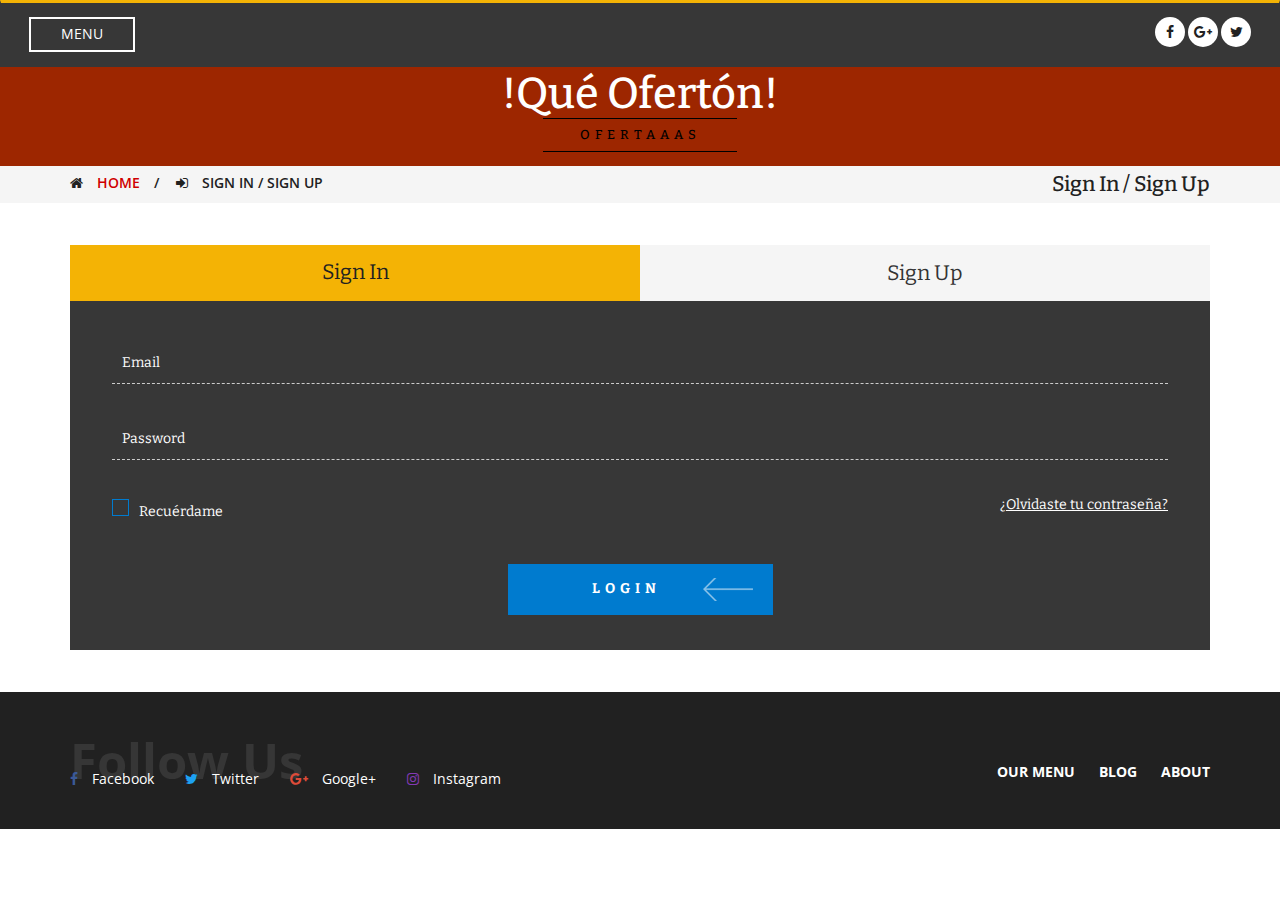
<file: web/sign-in.html>
<!--
Author: W3layouts
Author URL: http://w3layouts.com
License: Creative Commons Attribution 3.0 Unported
License URL: http://creativecommons.org/licenses/by/3.0/
-->
<!DOCTYPE html>
<html lang="en">
<head>
<title>Sign In</title>
<!-- For-Mobile-Apps-and-Meta-Tags -->
<meta name="viewport" content="width=device-width, initial-scale=1" />
<meta http-equiv="Content-Type" content="text/html; charset=utf-8" />
<meta name="keywords" content="Cookhouse Responsive, Login Form Web Template, Flat Pricing Tables, Flat Drop-Downs, Sign-Up Web Templates, Flat Web Templates, Login Sign-up Responsive Web Template, SmartPhone Compatible Web Template, Free Web Designs for Nokia, Samsung, LG, Sony Ericsson, Motorola Web Design" />
<script type="application/x-javascript"> addEventListener("load", function() { setTimeout(hideURLbar, 0); }, false); function hideURLbar(){ window.scrollTo(0,1); } </script>
<!-- //For-Mobile-Apps-and-Meta-Tags -->
<!-- Custom Theme files -->
<link href="css/bootstrap.css" type="text/css" rel="stylesheet" media="all">
<link href="css/style.css" type="text/css" rel="stylesheet" media="all">
<link rel="stylesheet" type="text/css" href="css/easy-responsive-tabs.css " />
<!-- //Custom Theme files -->
<!-- font-awesome-icons -->
<link rel="stylesheet" href="css/font-awesome.min.css" />
<!-- //font-awesome-icons -->
<!-- js -->
<script type='text/javascript' src='js/jquery-2.2.3.min.js'></script>
<!-- //js -->
<!-- web-fonts -->
<link href="//fonts.googleapis.com/css?family=Open+Sans:300,300i,400,400i,600,600i,700,700i,800,800i&subset=cyrillic,cyrillic-ext,greek,greek-ext,latin-ext,vietnamese" rel="stylesheet">
<link href="//fonts.googleapis.com/css?family=Bitter:400,400i,700&subset=latin-ext" rel="stylesheet">
<!-- //web-fonts -->
</head>
<body class="bg">
<!-- nav -->
	<div class="nav_main">
		<div class="overlay"></div>
		<div class="mobile-side-menu">
			<ul>
				<li><a href="main.html"><i class="fa fa-home" aria-hidden="true"></i>Home</a></li>
				<li><a href="menu.html"><i class="fa fa-compass" aria-hidden="true"></i>Our Food</a></li>
				<li><a href="blog.html"><i class="fa fa-picture-o" aria-hidden="true"></i>Blog</a></li>
				<li><a href="team.html"><i class="fa fa-users" aria-hidden="true"></i>Our Chef</a></li>
				<li><a href="short-codes.html"><i class="fa fa-dashcube" aria-hidden="true"></i>Categorias</a></li>
				<li><a href="icons.html"><i class="fa fa-random" aria-hidden="true"></i>Web Icons</a></li>
				<li><a href="contact.html"><i class="fa fa-map-marker" aria-hidden="true"></i>Location</a></li>
				<li class="active"><a href="sign-in.html"><i class="fa fa-sign-in" aria-hidden="true"></i>Sign In</a></li>
			</ul>
		</div>
		<div class="navbar">
			<div class="agile_container">
				<div class="w3_agile_nav_main_left">
					<div class="toggleMenu">
						<a href="#"> Menu </a>
					</div>
				</div>
				<div class="w3_agile_nav_main_right">
					<ul class="wthree_social_icons">
						<li><a href="#" class="w3_agileits_facebook"><i class="fa fa-facebook" aria-hidden="true"></i></a></li>
						<li><a href="#" class="w3_agileits_google"><i class="fa fa-google-plus" aria-hidden="true"></i></a></li>
						<li><a href="#" class="w3_agileits_twitter"><i class="fa fa-twitter" aria-hidden="true"></i></a></li>
					</ul>
				</div>
				<div class="clearfix"> </div>
			</div>
		</div>
	</div>
	<script type="text/javascript" src="js/slide-from-top.js"></script>
	<script type="text/javascript">
      $(document).ready(function() {
         $('.mobile-side-menu').slideFromTop({
            menuBtn: $('.toggleMenu'),
            navbar: $('.navbar'),
            menuSpeed: 500,
            bodyOverlay: $('.overlay')
         });
      });
    </script>
<!-- //nav -->
<!-- logo -->
	<div class="agileinfo_logo">
		<div class="agile_container">
			<h1><a href="main.html">!Qué Ofertón!<span>Ofertaaas</span></a></h1>
		</div>
	</div>
<!-- //logo -->
<!-- banner1
	<div class="banner1">
		<div class="container">
		</div>
	</div>
 //banner1 -->
<!-- breadcrumbs -->
	<div class="breadcrumbs">
		<div class="container">
			<div class="w3layouts_breadcrumbs_left">
				<ul>
					<li><i class="fa fa-home" aria-hidden="true"></i><a href="main.html">Home</a><span>/</span></li>
					<li><i class="fa fa-sign-in" aria-hidden="true"></i>Sign In / Sign Up</li>
				</ul>
			</div>
			<div class="w3layouts_breadcrumbs_right">
				<h3>Sign In / Sign Up</h3>
			</div>
			<div class="clearfix"> </div>
		</div>
	</div>
<!-- //breadcrumbs -->
<!-- sign-in -->
	<div class="menu">
		<div class="container">
			<div id="parentHorizontalTab">
				<ul class="resp-tabs-list hor_1">
					<li>Sign In</li>
					<li>Sign Up</li>
				</ul>
				<div class="resp-tabs-container hor_1">
					<div class="login-top sign-top">
						<div class="agileits-login">
							<form action="#" method="post">
								<input type="email" class="email" name="Email" placeholder="Email" required=""/>
								<input type="password" class="password" name="Password" placeholder="Password" required=""/>
								<div class="wthree-text">
									<ul>
										<li>
											<label class="anim">
												<input type="checkbox" class="checkbox">
												<span>Recuérdame</span>
											</label>
										</li>
										<li> <a href="#">¿Olvidaste tu contraseña?</a> </li>
									</ul>
									<div class="clear"> </div>
								</div>
								<div class="w3ls-submit" margin-bottom : 10px>
									<div class="submit-text">
										<input type="submit" value="LOGIN">
									</div>
								</div>
							</form>
						</div>
					</div>
					<div class="login-top sign-top">
						<div class="agileits-login">
							<form action="#" method="post">
								<input type="text" name="Username" placeholder="Usuario" required="">
								<input type="email" class="email" name="Email" placeholder="Email" required=""/>
								<input type="password" class="password" name="Password" placeholder="Password" required=""/>
								<label class="anim">
									<input type="checkbox" class="checkbox">
									<span>I accept the terms of use</span>
								</label>
								<div class="w3ls-submit">
									<div class="submit-text">
										<input class="register" type="submit" value="Registrar">
									</div>
								</div>
							</form>
						</div>
					</div>
				</div>
			</div>
		</div>
	</div>
<!-- //sign-in -->
<!-- js -->
<script src="js/easyResponsiveTabs.js"></script>
	<script type="text/javascript">
    $(document).ready(function() {
        //Horizontal Tab
        $('#parentHorizontalTab').easyResponsiveTabs({
            type: 'default', //Types: default, vertical, accordion
            width: 'auto', //auto or any width like 600px
            fit: true, // 100% fit in a container
            tabidentify: 'hor_1', // The tab groups identifier
            activate: function(event) { // Callback function if tab is switched
                var $tab = $(this);
                var $info = $('#nested-tabInfo');
                var $name = $('span', $info);
                $name.text($tab.text());
                $info.show();
            }
        });
    });
</script>

<!-- //js -->
<!-- footer -->
	<div class="footer">
		<div class="container">
			<div class="w3ls_footer_grid">
				<div class="w3ls_footer_grid_left">
					<div class="w3ls_footer_grid_left1">
						<h2>Follow Us</h2>
						<div class="w3ls_footer_grid_left1_pos">
							<ul>
								<li><a href="#" class="facebook"><i class="fa fa-facebook" aria-hidden="true"></i>Facebook</a></li>
								<li><a href="#" class="twitter"><i class="fa fa-twitter" aria-hidden="true"></i>Twitter</a></li>
								<li><a href="#" class="google"><i class="fa fa-google-plus" aria-hidden="true"></i>Google+</a></li>
								<li><a href="#" class="instagram"><i class="fa fa-instagram" aria-hidden="true"></i>Instagram</a></li>
							</ul>
						</div>
					</div>
				</div>
				<div class="w3ls_footer_grid_right">
					<ul class="agileits_w3layouts_footer">
						<li><a href="menu.html">Our Menu</a></li>
						<li><a href="blog.html">Blog</a></li>
						<li><a href="team.html">About</a></li>
					</ul>
				</div>
				<div class="clearfix"> </div>
			</div>

		</div>
	</div>
<!-- //footer -->
</body>
</html>
</file>
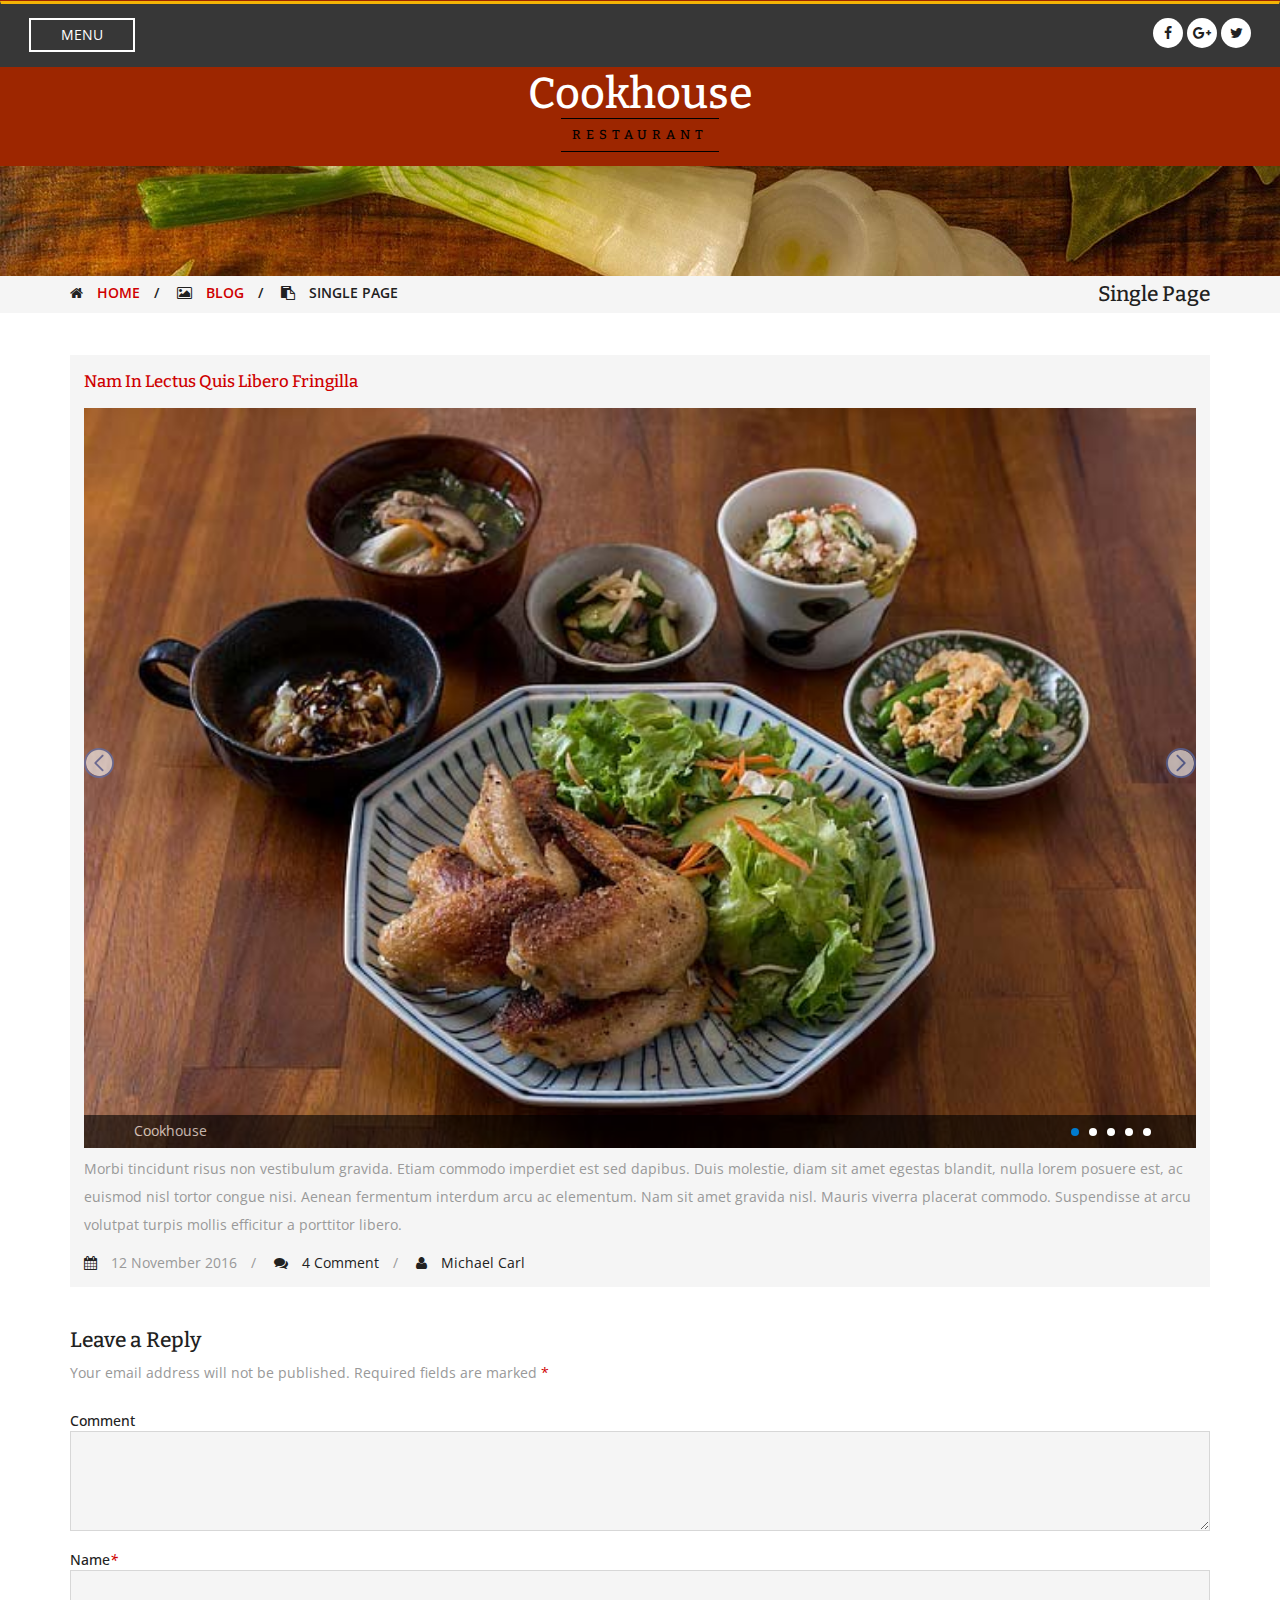
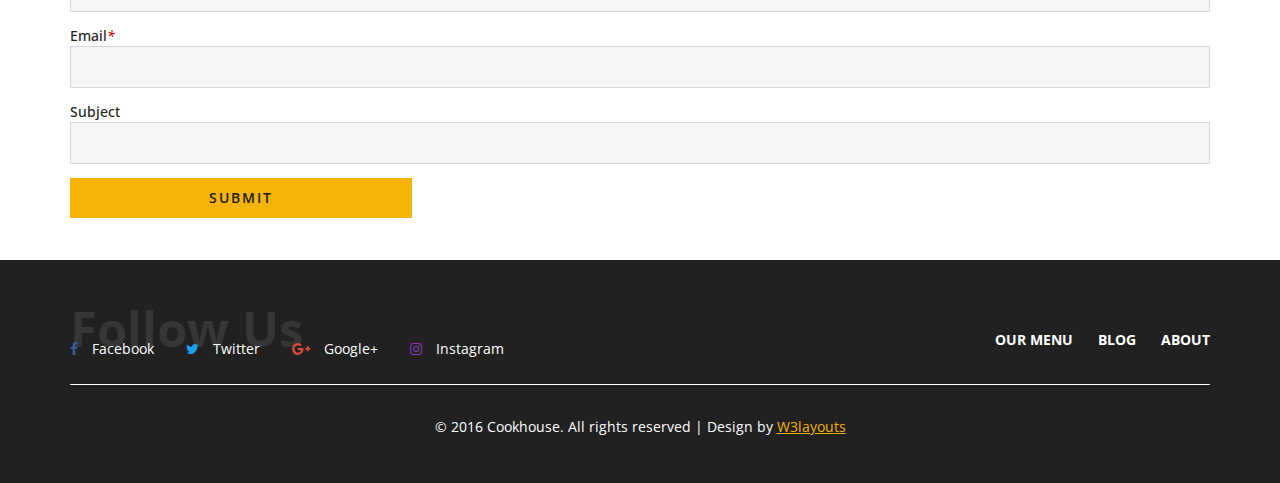
<file: web/single.html>
<!--
Author: W3layouts
Author URL: http://w3layouts.com
License: Creative Commons Attribution 3.0 Unported
License URL: http://creativecommons.org/licenses/by/3.0/
-->
<!DOCTYPE html>
<html lang="en">
<head>
<title>Cookhouse a Mobile App Flat Bootstrap Responsive Website Template | Single :: W3layouts</title>
<!-- For-Mobile-Apps-and-Meta-Tags -->
<meta name="viewport" content="width=device-width, initial-scale=1" />
<meta http-equiv="Content-Type" content="text/html; charset=utf-8" />
<meta name="keywords" content="Cookhouse Responsive, Login Form Web Template, Flat Pricing Tables, Flat Drop-Downs, Sign-Up Web Templates, Flat Web Templates, Login Sign-up Responsive Web Template, SmartPhone Compatible Web Template, Free Web Designs for Nokia, Samsung, LG, Sony Ericsson, Motorola Web Design" />
<script type="application/x-javascript"> addEventListener("load", function() { setTimeout(hideURLbar, 0); }, false); function hideURLbar(){ window.scrollTo(0,1); } </script>
<!-- //For-Mobile-Apps-and-Meta-Tags -->
<!-- Custom Theme files -->
<link href="css/bootstrap.css" type="text/css" rel="stylesheet" media="all">
<link href="css/style.css" type="text/css" rel="stylesheet" media="all">
<link rel="stylesheet" type="text/css" href="css/DSlider.css" >
<!-- //Custom Theme files -->
<!-- font-awesome-icons -->
<link rel="stylesheet" href="css/font-awesome.min.css" />
<!-- //font-awesome-icons -->
<!-- js -->
<script type='text/javascript' src='js/jquery-2.2.3.min.js'></script>
<!-- //js -->
<!-- web-fonts -->
<link href="//fonts.googleapis.com/css?family=Open+Sans:300,300i,400,400i,600,600i,700,700i,800,800i&subset=cyrillic,cyrillic-ext,greek,greek-ext,latin-ext,vietnamese" rel="stylesheet">
<link href="//fonts.googleapis.com/css?family=Bitter:400,400i,700&subset=latin-ext" rel="stylesheet">
<!-- //web-fonts -->
</head>
<body class="bg">
<!-- nav -->
	<div class="nav_main">
		<div class="overlay"></div>
		<div class="mobile-side-menu">
			<ul>
				<li><a href="main.html"><i class="fa fa-home" aria-hidden="true"></i>Home</a></li>
				<li><a href="menu.html"><i class="fa fa-compass" aria-hidden="true"></i>Our Food</a></li>
				<li><a href="blog.html"><i class="fa fa-picture-o" aria-hidden="true"></i>Blog</a></li>
				<li><a href="team.html"><i class="fa fa-users" aria-hidden="true"></i>Our Chef</a></li>
				<li><a href="short-codes.html"><i class="fa fa-dashcube" aria-hidden="true"></i>Categorias</a></li>
				<li><a href="icons.html"><i class="fa fa-random" aria-hidden="true"></i>Web Icons</a></li>
				<li><a href="contact.html"><i class="fa fa-map-marker" aria-hidden="true"></i>Location</a></li>
				<li><a href="sign-in.html"><i class="fa fa-sign-in" aria-hidden="true"></i>Sign In</a></li>
			</ul>
		</div>
		<div class="navbar">
			<div class="agile_container">
				<div class="w3_agile_nav_main_left">
					<div class="toggleMenu">
						<a href="#"> Menu </a>
					</div>
				</div>
				<div class="w3_agile_nav_main_right">
					<ul class="wthree_social_icons">
						<li><a href="#" class="w3_agileits_facebook"><i class="fa fa-facebook" aria-hidden="true"></i></a></li>
						<li><a href="#" class="w3_agileits_google"><i class="fa fa-google-plus" aria-hidden="true"></i></a></li>
						<li><a href="#" class="w3_agileits_twitter"><i class="fa fa-twitter" aria-hidden="true"></i></a></li>
					</ul>
				</div>
				<div class="clearfix"> </div>
			</div>
		</div>
	</div>
	<script type="text/javascript" src="js/slide-from-top.js"></script>
	<script type="text/javascript">
      $(document).ready(function() {
         $('.mobile-side-menu').slideFromTop({
            menuBtn: $('.toggleMenu'),
            navbar: $('.navbar'),
            menuSpeed: 500,
            bodyOverlay: $('.overlay')
         });
      });
    </script>
<!-- //nav -->
<!-- logo -->
	<div class="agileinfo_logo">
		<div class="agile_container">
			<h1><a href="main.html">Cookhouse<span>Restaurant</span></a></h1>
		</div>
	</div>
<!-- //logo -->
<!-- banner1 -->
	<div class="banner1">
		<div class="container">
		</div>
	</div>
<!-- //banner1 -->
<!-- breadcrumbs -->
	<div class="breadcrumbs">
		<div class="container">
			<div class="w3layouts_breadcrumbs_left">
				<ul>
					<li><i class="fa fa-home" aria-hidden="true"></i><a href="main.html">Home</a><span>/</span></li>
					<li><i class="fa fa-picture-o" aria-hidden="true"></i><a href="blog.html">Blog</a><span>/</span></li>
					<li><i class="fa fa-clipboard" aria-hidden="true"></i>Single Page</li>
				</ul>
			</div>
			<div class="w3layouts_breadcrumbs_right">
				<h3>Single Page</h3>
			</div>
			<div class="clearfix"> </div>
		</div>
	</div>
<!-- //breadcrumbs -->
<!-- single -->
	<div class="menu">
		<div class="container">
			<div class="agileits_w3layouts_blog">
				<h3>Nam in lectus quis libero fringilla</h3>
				<div class="agile_figure_slide">
					<ul class="Slider Slider1">
						<li class="DSlider-item" data-title="Cookhouse"><img src="images/7.jpg" alt=" " class="img-responsive" /></li>
						<li class="DSlider-item" data-title="Cookhouse"><img src="images/8.jpg" alt=" " class="img-responsive" /></li>
						<li class="DSlider-item" data-title="Cookhouse"><img src="images/9.jpg" alt=" " class="img-responsive" /></li>
						<li class="DSlider-item" data-title="Cookhouse"><img src="images/10.jpg" alt=" " class="img-responsive" /></li>
						<li class="DSlider-item" data-title="Cookhouse"><img src="images/11.jpg" alt=" " class="img-responsive" /></li>
					</ul>
				</div>
				<p>Morbi tincidunt risus non vestibulum gravida. Etiam commodo imperdiet est sed dapibus.
					Duis molestie, diam sit amet egestas blandit, nulla lorem posuere est, ac euismod nisl
					tortor congue nisi. Aenean fermentum interdum arcu ac elementum. Nam sit amet gravida
					nisl. Mauris viverra placerat commodo. Suspendisse at arcu volutpat turpis mollis
					efficitur a porttitor libero.</p>
				<ul class="w3l_list_users">
					<li><i class="fa fa-calendar" aria-hidden="true"></i>12 November 2016<span>/</span></li>
					<li><i class="fa fa-comments" aria-hidden="true"></i><a href="single.html">4 Comment</a><span>/</span></li>
					<li><i class="fa fa-user" aria-hidden="true"></i><a href="single.html">Michael Carl</a></li>
				</ul>
			</div>
			<div class="w3ls_leave_reply">
				<h3>Leave a Reply</h3>
				<p>Your email address will not be published. Required fields are marked <span>*</span></p>
				<form action="#" method="post">
					<div class="agileits_leave">
						<label>Comment</label>
						<textarea name="Message" placeholder=" " required=""></textarea>
					</div>
					<div class="agileits_leave">
						<label>Name<i>*</i></label>
						<input type="text" name="Name" placeholder=" " required="">
					</div>
					<div class="agileits_leave">
						<label>Email<i>*</i></label>
						<input type="email" name="Email" placeholder=" " required="">
					</div>
					<div class="agileits_leave">
						<label>Subject</label>
						<input type="text" name="Subject" placeholder=" " required="">
					</div>
					<input type="submit" value="Submit">
				</form>
			</div>
		</div>
	</div>
<!-- single -->
<script src="js/DSlider.js"></script>
<script >
	$(".Slider1").Slider({isFlexible:true});
</script>
<!-- footer -->
	<div class="footer">
		<div class="container">
			<div class="w3ls_footer_grid">
				<div class="w3ls_footer_grid_left">
					<div class="w3ls_footer_grid_left1">
						<h2>Follow Us</h2>
						<div class="w3ls_footer_grid_left1_pos">
							<ul>
								<li><a href="#" class="facebook"><i class="fa fa-facebook" aria-hidden="true"></i>Facebook</a></li>
								<li><a href="#" class="twitter"><i class="fa fa-twitter" aria-hidden="true"></i>Twitter</a></li>
								<li><a href="#" class="google"><i class="fa fa-google-plus" aria-hidden="true"></i>Google+</a></li>
								<li><a href="#" class="instagram"><i class="fa fa-instagram" aria-hidden="true"></i>Instagram</a></li>
							</ul>
						</div>
					</div>
				</div>
				<div class="w3ls_footer_grid_right">
					<ul class="agileits_w3layouts_footer">
						<li><a href="menu.html">Our Menu</a></li>
						<li><a href="blog.html">Blog</a></li>
						<li><a href="team.html">About</a></li>
					</ul>
				</div>
				<div class="clearfix"> </div>
			</div>
			<div class="w3_agile_copyright">
				<p>&copy; 2016 Cookhouse. All rights reserved | Design by <a href="http://w3layouts.com/">W3layouts</a></p>
			</div>
		</div>
	</div>
<!-- //footer -->
</body>
</html>
</file>
<file: web/css/style.css>
/*--
Author: W3layouts
Author URL: http://w3layouts.com
License: Creative Commons Attribution 3.0 Unported
License URL: http://creativecommons.org/licenses/by/3.0/
--*/
#map{
  width:100%;
  height:400px;
  margin-bottom: 40px;
}


body{
	margin:0;
	font-family: 'Open Sans', sans-serif;
    background: url(../images/banner.jpg)repeat 0px 0px;
    background-size: cover;
}
body a,input[type="submit"],a,.w3ls_footer_grid_left1_pos ul li a i{
	transition:.5s ease-in;
	-webkit-transition:.5s ease-in;
	-moz-transition:.5s ease-in;
	-o-transition:.5s ease-in;
	-ms-transition:.5s ease-in;
	text-decoration:none;
}
h1,h2,h3,h4,h5,h6{
	margin:0;
	font-family: 'Bitter', serif;
}
p{
	margin:0;
}
ul,label{
	margin:0;
	padding:0;
}
body a:hover{
	text-decoration:none;
}
.bg{
	background: #fff;
}
p,ul li,ol li{
	font-size:14px;
}
.colmds{
    width: 84%;
    margin: 0 auto 0;
}
.colmd{
	margin: 2em 0 0;
}
/*-- main --*/
.main-row{
	height: 100%;
	padding: 5px;
	margin: 2em auto;
	text-align:center;
}
.frame-border {
    width: 370px;
    height: 690px;
    outline: none;
    border-color: #000;
    border-width: 50px 15px;
    border-style: solid;
    border-radius: 20px;
    -webkit-border-radius: 20px;
    -moz-border-radius: 20px;
    margin: 10px auto;
    background-size: cover;
}
.main-row h1 {
    text-align: center;
    font-size: 3.5em;
	color:#cf0000;
    margin-bottom:0.4em;
}
.agileinfo_copy_right {
    text-align: center;
    margin: 2em 0;
}
.agileinfo_copy_right p {
    color: #212121;
    line-height: 2em;
    margin: 0;
}
.agileinfo_copy_right p a{
    color:#cf0000;
	text-decoration:underline;
}
.agileinfo_copy_right p a:hover{
    color:#212121;
}
/*-- //main --*/
/*-- menu --*/
.mobile-side-menu {
  width: 240px;
  display: none;
  background-color: #1b1b1b;
  bottom: 0px;
  z-index: 30;
  overflow-x: hidden;
  overflow-y: hidden;
  /* has to be scroll, not auto */
  -webkit-overflow-scrolling: touch;
}

.mobile-side-menu ul {
  float: none;
  display: inline-block;
  margin: auto;
  width: 100%;
  background-color: #1b1b1b;
  border-radius: 5px;
  list-style: none;
}

.mobile-side-menu ul > li {
  text-align: left;
}

.mobile-side-menu ul > li > a {
	text-transform: uppercase;
    text-decoration: none;
    line-height: 20px;
    position: relative;
    display: block;
    font-size: 14px;
    color: white;
    padding:1em 2em;
    font-weight: 600;
    border-bottom: solid 1px #3f3f3f;
	font-family: 'Open Sans', sans-serif;
}
.mobile-side-menu ul > li > a:hover,.mobile-side-menu ul > li.active > a{
	background:#fff;
	color:#212121;
}
.mobile-side-menu ul > li.active > a i,.mobile-side-menu ul > li > a:hover i{
	color:#cf0000;
}
.mobile-side-menu ul > li > a > i {
    padding-right: 1em;
    color: #f4b305;
}
.noscroll {
  position: fixed;
  right: 0;
  top: 0;
  overflow: hidden;
}

.overlay {
  display: none;
  position: fixed;
  top: 0;
  left: 0;
  height: 100%;
  width: 100%;
  z-index: 30;
  background-color: rgba(0, 0, 0, 0.7);
}

.navbar {
  background-color:#373737;
  position: fixed;
  top: 0;
  left: 0;
  width: 100%;
  padding: .5em 0;
}
.navbar {
    border-radius: 0;
}
.toggleMenu {
    background: none;
    border: 2px solid #fff;
    padding: 5px 30px;
	outline: none;
	cursor: pointer;
}
.toggleMenu a{
	color:#fff;
	text-transform:uppercase;
	font-size:14px;
	text-decoration:none;
	font-family: 'Open Sans', sans-serif;
}
.w3_agile_nav_main_left{
	float:left;
}
.agile_container{
	padding:.5em 2em;
}
.wthree_social_icons li{
	display:inline-block;
}
.wthree_social_icons li a{
	width:30px;
	height:30px;
	border-radius:30px;
	background:#fff;
	display:block;
	text-align:center;
}
.wthree_social_icons li a i{
	color:#212121;
	font-size:14px;
	line-height:2.2em;
}
.wthree_social_icons li a:hover i{
	color:#fff;
}
.wthree_social_icons li a.w3_agileits_facebook:hover{
	background:#3b5998;
}
.wthree_social_icons li a.w3_agileits_google:hover{
	background:#dd4b39;
}
.wthree_social_icons li a.w3_agileits_twitter:hover{
	background:#1da1f2;
}
.w3_agile_nav_main_right{
	float:right;
}
.navbar {
    margin-bottom: 0;
    border-top: 3px solid #f4b305;
}
.mobile-side-menu ul > li:first-child{
	padding-top:1em;
}
.agileinfo_logo{
	padding: 4.5em 0 .5em;
    text-align: center;
    background: #9d2600;
}
.agileinfo_logo h1 a{
	font-size:1.2em;
	color:#fff;
	text-decoration:none;
	position:relative;
	display: inline-block;
}
.agileinfo_logo h1 a span:before,.agileinfo_logo h1 a span:after{
	content:'';
	//background:url(../images/1.png) no-repeat 0px 0px;
	display:block;
	height:32px;
	width:32px;
	position:absolute;
	top:-3%;
}
.agileinfo_logo h1 a span:before{
	left:-25%;
}
.agileinfo_logo h1 a span:after{
	right:-25%;
}
.agileinfo_logo h1 a span{
	display: block;
    font-size: .3em;
    color: #000;
    text-transform: uppercase;
    letter-spacing: 5px;
    padding: .7em 0;
    width: 70%;
    position: relative;
    border-top: 1px solid #000;
    border-bottom: 1px solid #000;
    margin: 0 auto;
}
/*-- //menu --*/
/*-- banner --*/
.banner{
	background:url(../images/banner1.jpg) no-repeat 0px 0px;
	background-size:cover;
	-webkit-background-size:cover;
	-moz-background-size:cover;
	-o-background-size:cover;
	-ms-background-size:cover;
	min-height:230px;
}
.agileits_banner_left{
	float:left;
	width:60%;
	margin: 7em 0 0;
}
.agileits_banner_right{
	float:right;
	width:40%;
}
.agileits_banner_left h2{
	font-size: 2em;
    color: #fff;
    text-transform: uppercase;
    font-family: 'Open Sans', sans-serif;
    font-weight: bold;
    line-height: 1.5em;
	margin-bottom:1em;
}
.banner-bottom,.reservation,.delicious_food,.footer,.newsletter,.menu,.countdown{
	padding:3em 0;
}
.banner-bottom h3{
	font-size:1.5em;
	color:#212121;
}
.w3layouts_banner_bottom_left{
	text-align:center;
}
.w3layouts_banner_bottom_left h4{
	font-size:1em;
	color:#212121;
	margin:1em 0 .5em;
}
.w3layouts_banner_bottom_left p{
	color:#999;
	line-height:2em;
}
.w3layouts_banner_bottom_left h4 span {
    color: #cf0000;
    font-size: 2em;
}
.w3layouts_banner_bottom_left img{
	margin:0 auto;
}
/*--flexisel--*/
.flex-slider{
	background:#222227;
	padding: 70px 0 165px 0;
}
#flexiselDemo1 {
	display: none;
}
.nbs-flexisel-container {
	position: relative;
	max-width: 100%;
}
.nbs-flexisel-ul {
	position: relative;
	width: 9999px;
	margin: 0px;
	padding: 0px;
	list-style-type: none;
}
.nbs-flexisel-inner {
	overflow: hidden;
	margin: 0px auto;
	padding:2em 0 0;
}
.nbs-flexisel-item {
	float: left;
	margin: 0;
	padding: 0px;
	position: relative;
	line-height: 35px;
}
.nbs-flexisel-item > img {
	cursor: pointer;
	position: relative;
}
/*---- Nav ---*/
.nbs-flexisel-nav-left, .nbs-flexisel-nav-right {
    width: 40px;
    height: 40px;
    position: absolute;
    cursor: pointer;
    z-index: 100;
    background:none;
    top: -5% !important;
    border-radius: 5px;
	display:none;
}
.nbs-flexisel-nav-left {
	left:0%;
}
.nbs-flexisel-nav-right {
	right: 0%;
    background:none;
	display:none;
}
/*--//flexisel--*/
.w3_cuisine_names_left{
	float:left;
	width:28%;
	margin:2em 0 0;
}
.w3ls_cuisine_names_left{
	float:left;
	width:44%;
}
.w3_cuisine_names_left h3{
	font-size: 1em;
    color: #212121;
    font-weight: 600;
    margin-bottom: 1.5em;
}
.w3l_cuisine_names_left{
	text-align:right;
}
.w3ls_cuisine_names_left img {
    margin: 0 auto;
}
/*-- reservation --*/
.reservation{
	background: url(../images/6.jpg) no-repeat 0px 0px;
    background-size: cover;
    -webkit-background-size: cover;
    -moz-background-size: cover;
    -o-background-size: cover;
    -ms-background-size: cover;
}
.agileits_head{
	text-align:center;
	font-size:2em;
	color:#fff;
	position:relative;
}
.agileits_head i{
	display:block;
	color:#f4b305;
    font-size: 25px;
    display: block;
}
.agileits_head:before,.agileits_head:after{
	content: " ";
    position: absolute;
    top:80%;
    width: 10%;
    height: 2px;
    background: #f4b305;
}
.agileits_head:before{
	left:36%;
}
.agileits_head:after{
	right:36%;
}
.agileinfo_para{
	text-align:center;
	color:#fff;
	margin:2em 0 0em;
}
.agileinfo_para span{
	color:#cf0000;
}
.input {
	position: relative;
    z-index: 1;
    display: inline-block;
    margin: 2em;
    max-width: 510px;
    width: calc(100% - 0em);
    vertical-align: top;
}

.input__field {
	position: relative;
	display: block;
	float: right;
	padding: 0.8em;
	width: 60%;
	border: none;
	border-radius: 0;
	background: #f0f0f0;
	color: #aaa;
	font-weight: 400;
	-webkit-appearance: none; /* for box shadows to show on iOS */
}

.input__field:focus {
	outline: none;
}

.input__label {
	display: inline-block;
	float: right;
	padding: 0 1em;
	width: 40%;
	color:#fff;
	font-weight: bold;
	font-size: 1em;
	-webkit-font-smoothing: antialiased;
    -moz-osx-font-smoothing: grayscale;
	-webkit-touch-callout: none;
	-webkit-user-select: none;
	-khtml-user-select: none;
	-moz-user-select: none;
	-ms-user-select: none;
	user-select: none;
}

.input__label-content {
	position: relative;
	display: block;
	padding: 1.6em 0;
	width: 100%;
}
/* Nao */
.input--nao {
	overflow: hidden;
	padding-top: 1.5em;
}

.input__field--nao {
	padding: 0.5em 0em 0.25em;
	width: 100%;
	background: transparent;
	color: #9da8b2;
	font-size:1em;
}

.input__label--nao {
	position: absolute;
	top: 0.95em;
	font-size: 0.85em;
	left: 0;
	display: block;
	width: 100%;
	text-align: left;
	padding: 0em;
	pointer-events: none;
	-webkit-transform-origin: 0 0;
	transform-origin: 0 0;
	-webkit-transition: -webkit-transform 0.2s 0.15s, color 1s;
	transition: transform 0.2s 0.15s, color 1s;
	-webkit-transition-timing-function: ease-out;
	transition-timing-function: ease-out;
}

.graphic--nao {
	stroke: #92989e;
	pointer-events: none;
	-webkit-transition: -webkit-transform 0.7s, stroke 0.7s;
	transition: transform 0.7s, stroke 0.7s;
	-webkit-transition-timing-function: cubic-bezier(0, 0.25, 0.5, 1);
	transition-timing-function: cubic-bezier(0, 0.25, 0.5, 1);
}

.input__field--nao:focus + .input__label--nao,
.input--filled .input__label--nao {
	color: #999;
	-webkit-transform: translate3d(0, -1.25em, 0) scale3d(0.75, 0.75, 1);
	transform: translate3d(0, -1.25em, 0) scale3d(0.75, 0.75, 1);
}

.input__field--nao:focus ~ .graphic--nao,
.input--filled .graphic--nao {
	stroke: #999;
	-webkit-transform: translate3d(-66.6%, 0, 0);
	transform: translate3d(-66.6%, 0, 0);
}
.graphic {
    position: absolute;
    top: 0;
    left: 0;
    fill: none;
}
.agileinfo_select, .wthree_time {
    width: 28% !important;
}
.agileinfo_select{
	display: inline-block;
    margin: 2em;
    padding-top: 2em;
}
.agileinfo_select select,.agileinfo_select input[type="text"]{
	width: 100%;
    border: none;
    border-bottom: 2px solid rgba(133, 133, 133, 0.5);
    padding: 0;
    color: #fff;
    font-weight: bold;
    font-size: .89em;
    background: none;
    outline: none;
}
option {
    background: #d7d7d7;
    color: #212121;
    font-weight: 600;
}
.reservation input[type="submit"]{
	width: 25%;
    border: none;
    border-bottom: 2px solid rgb(0, 123, 207);
    padding: 0;
    color: #fff;
    font-weight: bold;
    font-size: 1em;
    background: none;
    outline: none;
    text-transform: uppercase;
    margin:1em 0 0 31em;
    letter-spacing: 5px;
}
/*-- delicious-food --*/
.w3_agileits_head{
	color:#212121 !important;
}
.agile_delicious_food_grids{
	margin:2em 0 0;
}
.agile_delicious_food_grid{
	float:left;
	width:33.33%;
}
.view {
    border: 5px solid #fff;
    overflow: hidden;
    position: relative;
    text-align: center;
    -webkit-box-shadow: 1px 1px 2px #e6e6e6;
    -moz-box-shadow: 1px 1px 2px #e6e6e6;
    box-shadow: 1px 1px 2px #e6e6e6;
}
.view .mask,.view .content {
	position: absolute;
	overflow: hidden;
	top: 0;
	left: 0;
	height: 100%;
    width: 100%;
}
.view img {
   display: block;
   position: relative;
}
.view h4 {
   text-transform: uppercase;
   color: #fff;
   text-align: center;
   position: relative;
   font-size: 1.2em;
   padding: 10px;
   background: rgba(0, 0, 0, 0.8);
   margin: 20px 0 0 0;
}
.view p {
   font-style: italic;
    font-size: 13px;
    position: relative;
    color: #fff;
    padding: 2em 2em 0;
    text-align: center;
}
.view-sixth img {
   -webkit-transition: all 0.4s ease-in-out 0.5s;
   -moz-transition: all 0.4s ease-in-out 0.5s;
   -o-transition: all 0.4s ease-in-out 0.5s;
   -ms-transition: all 0.4s ease-in-out 0.5s;
   transition: all 0.4s ease-in-out 0.5s;
}
.view-sixth .mask {
   background-color:rgba(180, 178, 178, 0.5);
   -ms-filter: "progid: DXImageTransform.Microsoft.Alpha(Opacity=0)";
   filter: alpha(opacity=0);
   opacity: 0;
   -webkit-transition: all 0.3s ease-in 0.4s;
   -moz-transition: all 0.3s ease-in 0.4s;
   -o-transition: all 0.3s ease-in 0.4s;
   -ms-transition: all 0.3s ease-in 0.4s;
   transition: all 0.3s ease-in 0.4s;
}
.view-sixth h4 {
   -ms-filter: "progid: DXImageTransform.Microsoft.Alpha(Opacity=0)";
   filter: alpha(opacity=0);
   opacity: 0;
   border-bottom: 1px solid #fff;
   background: transparent;
   margin: 20px 40px 0px 40px;
   -webkit-transform: scale(10);
   -moz-transform: scale(10);
   -o-transform: scale(10);
   -ms-transform: scale(10);
   transform: scale(10);
   -webkit-transition: all 0.3s ease-in-out 0.1s;
   -moz-transition: all 0.3s ease-in-out 0.1s;
   -o-transition: all 0.3s ease-in-out 0.1s;
   -ms-transition: all 0.3s ease-in-out 0.1s;
   transition: all 0.3s ease-in-out 0.1s;
}
.view-sixth p {
   -ms-filter: "progid: DXImageTransform.Microsoft.Alpha(Opacity=0)";
   filter: alpha(opacity=0);
   opacity: 0;
   -webkit-transform: scale(10);
   -moz-transform: scale(10);
   -o-transform: scale(10);
   -ms-transform: scale(10);
   transform: scale(10);
   -webkit-transition: all 0.3s ease-in-out 0.2s;
   -moz-transition: all 0.3s ease-in-out 0.2s;
   -o-transition: all 0.3s ease-in-out 0.2s;
   -ms-transition: all 0.3s ease-in-out 0.2s;
   transition: all 0.3s ease-in-out 0.2s;
}
.view-sixth:hover .mask {
   -ms-filter: "progid: DXImageTransform.Microsoft.Alpha(Opacity=100)";
   filter: alpha(opacity=100);
   opacity: 1;
   -webkit-transition-delay: 0s;
   -moz-transition-delay: 0s;
   -o-transition-delay: 0s;
   -ms-transition-delay: 0s;
   transition-delay: 0s;
}
.view-sixth:hover img {
   -webkit-transition-delay: 0s;
   -moz-transition-delay: 0s;
   -o-transition-delay: 0s;
   -ms-transition-delay: 0s;
   transition-delay: 0s;
}
.view-sixth:hover h4 {
   -ms-filter: "progid: DXImageTransform.Microsoft.Alpha(Opacity=100)";
   filter: alpha(opacity=100);
   opacity: 1;
   -webkit-transform: scale(1);
   -moz-transform: scale(1);
   -o-transform: scale(1);
   -ms-transform: scale(1);
   transform: scale(1);
   -webkit-transition-delay: 0.1s;
   -moz-transition-delay: 0.1s;
   -o-transition-delay: 0.1s;
   -ms-transition-delay: 0.1s;
   transition-delay: 0.1s;
}
.view-sixth:hover p {
   -ms-filter: "progid: DXImageTransform.Microsoft.Alpha(Opacity=100)";
   filter: alpha(opacity=100);
   opacity: 1;
   -webkit-transform: scale(1);
   -moz-transform: scale(1);
   -o-transform: scale(1);
   -ms-transform: scale(1);
   transform: scale(1);
   -webkit-transition-delay: 0.2s;
   -moz-transition-delay: 0.2s;
   -o-transition-delay: 0.2s;
   -ms-transition-delay: 0.2s;
   transition-delay: 0.2s;
}
/*-- footer --*/
.footer{
	background:#212121;
}
.w3ls_footer_grid_left{
	float:left;
	width:65%;
}
.w3ls_footer_grid_right{
	float: right;
    width: 35%;
    text-align: right;
    margin: 2em 0 0;
}
.w3ls_footer_grid_left1{
	position:relative;
}
.w3ls_footer_grid_left1 h2{
	font-size: 3.5em;
    color: #363636;
    font-weight: bold;
    font-family: 'Open Sans', sans-serif;
    font-style: normal;
}
.w3ls_footer_grid_left1_pos{
	position:absolute;
	bottom:-5%;
	left:0%;
}
.w3ls_footer_grid_left1_pos ul li{
	display:inline-block;
	margin-right:2em;
}
.w3ls_footer_grid_left1_pos ul li a{
	color:#fff;
	text-decoration:none;
	font-family: 'Open Sans', sans-serif;
}
.w3ls_footer_grid_left1_pos ul li a i{
	padding-right: 1em;
}
.w3ls_footer_grid_left1_pos ul li a.facebook i{
	color:#3b5998;
}
.w3ls_footer_grid_left1_pos ul li a.twitter i{
	color:#1da1f2;
}
.w3ls_footer_grid_left1_pos ul li a.google i{
	color:#dd4b39;
}
.w3ls_footer_grid_left1_pos ul li a.instagram i{
	color:#833ab4;
}
.w3ls_footer_grid_left1_pos ul li a.facebook:hover{
	color:#3b5998;
}
.w3ls_footer_grid_left1_pos ul li a.twitter:hover{
	color:#1da1f2;
}
.w3ls_footer_grid_left1_pos ul li a.google:hover{
	color:#dd4b39;
}
.w3ls_footer_grid_left1_pos ul li a.instagram:hover{
	color:#833ab4;
}
.w3ls_footer_grid_left1_pos ul li a:hover i{
	color:#fff;
}
.w3ls_footer_grid_right ul li{
	display:inline-block;
	text-transform:uppercase;
	margin-left:1.5em;
}
.w3ls_footer_grid_right ul li:first-child{
	margin-left:0em;
}
.w3ls_footer_grid_right ul li a{
	color:#fff;
	font-weight:bold;
	text-decoration:none;
	font-family: 'Open Sans', sans-serif;
}
.w3ls_footer_grid_right ul li a:hover{
	color:#007bcf;
}
.w3_agile_copyright{
	margin:2em 0 0;
	padding:2em 0 0;
	border-top:1px solid #fff;
}
.w3_agile_copyright p{
	color:#fff;
	text-align:center;
	line-height:2em;
	font-family: 'Open Sans', sans-serif;
}
.w3_agile_copyright p a{
	color:#f4b305;
	text-decoration:underline;
}
/*-- newsletter --*/
.newsletter{
	background:url(../images/16.jpg) no-repeat 0px 0px;
	background-size:cover;
	-webkit-background-size:cover;
	-moz-background-size:cover;
	-o-background-size:cover;
	-ms-background-size:cover;
}
.newsletter form{
	margin: 3em auto 0;
    width: 60%;
	text-align: center;
}
.newsletter input[type="email"]{
	outline:none;
	border:1px solid #999;
	background:rgba(0, 0, 0, 0.36);
	color:#999;
	padding:10px;
	font-size:14px;
	width:100%;
}
.newsletter input[type="submit"]{
	outline: none;
    border: none;
    background: none;
    color: #fff;
    font-size: 14px;
    width: 40%;
    text-align: center;
    padding: 2em 0 0.5em;
    border-bottom: 2px solid #007bcf;
    text-transform: uppercase;
    letter-spacing: 3px;
    font-weight: bold;
}
.newsletter input[type="submit"]:hover,.reservation input[type="submit"]:hover{
	color:#f4b305;
	border-bottom: 2px solid #fff;
}
/*-- //newsletter --*/
.btn {
    display: inline-block;
    margin: 0;
    text-transform: uppercase;
    letter-spacing: 1px;
    outline: none;
    position: relative;
    -webkit-transition: all 0.3s;
    -moz-transition: all 0.3s;
    transition: all 0.3s;
	font-weight:700;
}
/* Button 3 */
.btn-3 {
	background: #f4b305;
	color: #fff;
}

.btn-3:hover {
	background: #f29e0d;
}
.btn-3:before {
	position: absolute;
    left: 0;
    top: 0;
    line-height:2.2;
    font-size: 1.2em;
    width: 25px;
}
.btn:after {
    content: '';
    position: absolute;
    z-index: -1;
    -webkit-transition: all 0.3s;
    -moz-transition: all 0.3s;
    transition: all 0.3s;
}
.icon-arrow-right:before {
    content: "\f061";
	font-family:FontAwesome;
}
/* Button 3e */
.btn-3e {
	padding:8px 70px 8px 25px;
	overflow: hidden;
}

.btn-3e:before {
	left: auto;
	right: 10px;
	z-index: 2;
}

.btn-3e:after {
	width: 35%;
    height:160%;
    background: rgba(255, 255, 255, 0.26);
	z-index: 1;
	right: 0;
	top: 0;
	margin: -5px 0 0 -5px;
	-webkit-transform-origin: 0 0;
	-webkit-transform: rotate(-20deg);
	-moz-transform-origin: 0 0;
	-moz-transform: rotate(-20deg);
	-ms-transform-origin: 0 0;
	-ms-transform: rotate(-20deg);
	transform-origin: 0 0;
	transform: rotate(-20deg);

}

.btn-3e:hover:after {
	width: 40%;
}
/*-- banner1 --*/
.banner1{
	background: url(../images/17.jpg) no-repeat 0px 0px;
    background-size: cover;
    -webkit-background-size: cover;
    -moz-background-size: cover;
    -o-background-size: cover;
    -ms-background-size: cover;
    min-height: 110px;
}
.breadcrumbs{
	padding:.5em 0;
	background:#f5f5f5;
}
.w3layouts_breadcrumbs_left{
	float:left;
}
.w3layouts_breadcrumbs_left ul li{
	display:inline-block;
	color:#212121;
	text-transform:uppercase;
	font-weight:600;
	font-family: 'Open Sans', sans-serif;
}
.w3layouts_breadcrumbs_left ul li i{
	padding-right:1em;
}
.w3layouts_breadcrumbs_left ul li span{
	padding:0 1em;
}
.w3layouts_breadcrumbs_left ul li a{
	color:#cf0000;
	text-decoration:none;
}
.w3layouts_breadcrumbs_right{
	float:right;
}
.w3layouts_breadcrumbs_right h3{
	font-size:1.5em;
	color:#212121;
}
/*-- menu --*/
.w3l_sandwich{
	font-size:2em;
	color:#212121;
	text-align:center;
	text-transform:capitalize;
}
.w3ls_sandwich_para img{
	margin:0 auto;
}
.agileits_sandwich_para{
	padding: 0em 0 2em;
    color: #999;
    line-height: 2em;
    text-align: center;
    border-bottom: 3px double #e6e6e6;
	margin-bottom:1em;
}
.agileinfo_sandwiches_left{
	float:left;
	width:50%;
	padding-right:1em;
}
.agileinfo_sandwiches_right{
	float:right;
	width:50%;
	padding-left:1em;
}
.wthree_sandwich_grid h4{
	font-size:1.3em;
	color:#212121;
	text-transform: capitalize;
}
.wthree_sandwich_grid h4 span{
	font-size:1.3em;
	color:#cf0000;
}
.wthree_sandwich_grid p{
	margin:1em 0 0;
	color:#999;
	line-height:2em;
}
.wthree_sandwich_grid {
    padding: 1em 0 0;
}
.w3_agileits_sea{
	margin:2em 0;
}
/*-- blog --*/
.agileits_w3layouts_blog{
	padding:1em;
	background:#f5f5f5;
}
.agileits_w3layouts_blog h3{
	font-size:1.2em;
	color:#cf0000;
	text-transform:capitalize;
	line-height: 1.5em;
}
.agileits_w3layouts_blog h3 a{
	color:#cf0000;
	text-decoration:none;
}
.agileits_w3layouts_blog h3 a:hover{
	color:#212121;
}
.agileits_w3layouts_blog p{
	color: #999;
    line-height: 2em;
    margin: .5em 0;
}
.agileits_w3layouts_blog ul li{
	display:inline-block;
	color:#999;
}
.agileits_w3layouts_blog ul li a{
	color:#212121;
	text-decoration:none;
}
.agileits_w3layouts_blog ul li a:hover{
	color:#007bcf;
}
.agileits_w3layouts_blog ul li span{
	padding:0 1em;
}
.agileits_w3layouts_blog ul li i{
	padding-right:1em;
	color:#212121;
}
.agileits_w3layouts_blog:nth-child(2){
	margin:2em 0;
}
.agile_figure_slide,.w3l_list_users {
    margin: 1em 0 0;
}
.agileits_w3layouts_blog ul.w3_list_users {
    margin-bottom: 2em;
}
.w3_agile_btn:after {
    width: 27% !important;
}
.w3layouts_blog_grid p{
	position:relative;
	padding-left: 3em;
}
.w3layouts_blog_grid p:before,.agileinfo_team_grid h4:before{
	content: "\f10d";
    font-family: FontAwesome;
    position: absolute;
    top: 0%;
    left: 0%;
    font-size: 2em;
    color: #cf0000;
}
.w3ls_leave_reply h3{
	font-size: 1.5em;
    color: #212121;
    margin: 2em 0 0.5em;
}
.w3ls_leave_reply p{
	margin-bottom:2em;
	color:#999;
}
.w3ls_leave_reply p span{
	color:#cf0000;
}
.w3ls_leave_reply input[type="text"], .w3ls_leave_reply input[type="email"], .w3ls_leave_reply textarea {
    outline: none;
    background: #f5f5f5;
    border: 1px solid #d7d7d7;
    font-size: 14px;
    color: #212121;
    width: 100%;
    padding: 10px;
	margin-bottom:1em;
}
.w3ls_leave_reply textarea {
	min-height:100px;
}
.agileits_leave label {
    color: #212121;
    font-size: 14px;
    font-weight: 500;
}
.agileits_leave label i{
	color:#cf0000;
}
.w3ls_leave_reply input[type="submit"] {
    outline: none;
    background: #f4b305;
    border: none;
    font-size: 14px;
    color: #212121;
    width: 30%;
    padding: 10px 0;
    text-transform: uppercase;
    font-weight: 600;
    letter-spacing: 2px;
}
.w3ls_leave_reply input[type="submit"]:hover{
	background:#cf0000;
	color:#fff;
}
/*-- team --*/
.agileits_team_para{
	text-align: center;
    color: #cf0000;
    line-height: 2em;
    width: 80%;
    margin: 2em auto;
    font-style: italic;
}
.agileinfo_team_grid{
	float:left;
	width:50%;
	padding: 0 1em;
}
.agileinfo_team_grid h4{
	font-size:14px;
	color:#999;
	line-height:2em;
	position:relative;
	padding-left:2.5em;
}
.agileinfo_team_grid .wthree_velit{
	margin:1em 0 0;
}
.countdown{
	background: url(http://www.modashopping.com/wp2/wp-content/uploads/2016/11/slide_02_dark.jpg) no-repeat 0px 0px;
    background-size: cover;
    -webkit-background-size: cover;
    -moz-background-size: cover;
    -o-background-size: cover;
    -ms-background-size: cover;
}
.agileinfo_stats_grid{
	text-align:center;
	float:left;
	width:25%;
}
.agileinfo_stats_grid p{
	font-size: 2em;
    color:#fff;
    font-weight: bold;
}
.agileinfo_stats_grid h3{
	font-size: 1em;
    color: white;
		font-size : 25px;
    font-weight: bold;
}
.agile_team_grid{
	float:left;
	width:25%;
	text-align:center;
	padding: 0 .5em;
}
.w3_agileits_team_grids{
	margin:2em 0 0;
}
.agile_team_grid h4{
	font-size: 1.2em;
    color: #212121;
    margin: 1em 0 0.2em;
}
.agile_team_grid h5{
	color: #cf0000;
    font-size: .85em;
    margin-bottom: 1em;
}
/*--Typography--*/
.well {
    font-weight: 300;
    font-size: 14px;
}
.list-group-item {
    font-weight: 300;
    font-size: 14px;
}
li.list-group-item1 {
    font-size: 14px;
    font-weight: 300;
}
.typo p {
    margin: 0;
    font-size: 14px;
    font-weight: 300;
}
.show-grid [class^=col-] {
    background: #fff;
	text-align: center;
	margin-bottom: 10px;
	line-height: 2em;
	border: 10px solid #f0f0f0;
}
.show-grid [class*="col-"]:hover {
	background: #e0e0e0;
}
.grid_3{
	margin-bottom:2em;
}
.xs h3, h3.m_1{
	color:#000;
	font-size:1.7em;
	font-weight:300;
	margin-bottom: 1em;
}
.grid_3 p{
	color: #999;
	font-size: 0.85em;
	margin-bottom: 1em;
	font-weight: 300;
}
.grid_4{
	background:none;
	margin-top:50px;
}
.label {
	font-weight: 300 !important;
	border-radius:4px;
}
.grid_5{
	background:none;
	padding:2em 0;
}
.grid_5 h3, .grid_5 h2, .grid_5 h1, .grid_5 h4, .grid_5 h5, h3.hdg, h3.bars {
	margin-bottom: 1em;
    color:#212121;
}
.table > thead > tr > th, .table > tbody > tr > th, .table > tfoot > tr > th, .table > thead > tr > td, .table > tbody > tr > td, .table > tfoot > tr > td {
	border-top: none !important;
}
.tab-content > .active {
	display: block;
	visibility: visible;
}
.pagination > .active > a, .pagination > .active > span, .pagination > .active > a:hover, .pagination > .active > span:hover, .pagination > .active > a:focus, .pagination > .active > span:focus {
	z-index: 0;
}
.badge-primary {
	background-color: #03a9f4;
}
.badge-success {
	background-color: #8bc34a;
}
.badge-warning {
	background-color: #ffc107;
}
.badge-danger {
	background-color: #e51c23;
}
.grid_3 p{
	line-height: 2em;
	color: #888;
	font-size: 0.9em;
	margin-bottom: 1em;
	font-weight: 300;
}
.bs-docs-example {
	margin: 1em 0;
}
section#tables  p {
	margin-top: 1em;
}
.tab-container .tab-content {
	border-radius: 0 2px 2px 2px;
	border: 1px solid #e0e0e0;
	padding: 16px;
	background-color: #ffffff;
}
.table td, .table>tbody>tr>td, .table>tbody>tr>th, .table>tfoot>tr>td, .table>tfoot>tr>th, .table>thead>tr>td, .table>thead>tr>th {
	padding: 15px!important;
}
.table > thead > tr > th, .table > tbody > tr > th, .table > tfoot > tr > th, .table > thead > tr > td, .table > tbody > tr > td, .table > tfoot > tr > td {
	font-size: 0.9em;
	color: #999;
	border-top: none !important;
}
.tab-content > .active {
	display: block;
	visibility: visible;
}
.label {
	font-weight: 300 !important;
}
.label {
	padding: 4px 6px;
	border: none;
	text-shadow: none;
}
.alert {
	font-size: 0.85em;
}
h1.t-button,h2.t-button,h3.t-button,h4.t-button,h5.t-button {
	line-height:2em;
	margin-top:0.5em;
	margin-bottom: 0.5em;
}
li.list-group-item1 {
	line-height: 2.5em;
}
.input-group {
	margin-bottom: 20px;
}
.in-gp-tl{
	padding:0 1em;
}
.in-gp-tb{
	padding-right:1em;
}
.list-group {
	margin-bottom: 48px;
}
ol {
	margin-bottom: 44px;
}
h2.typoh2{
    margin: 0 0 10px;
}
@media (max-width:768px){
	.grid_5 {
		padding: 0 0 1em;
	}
	.grid_3 {
		margin-bottom: 0em;
	}
}
@media (max-width:640px){
	h1, .h1, h2, .h2, h3, .h3 {
		margin-top: 0px;
		margin-bottom: 0px;
	}
	.grid_5 h3, .grid_5 h2, .grid_5 h1, .grid_5 h4, .grid_5 h5, h3.hdg, h3.bars {
		margin-bottom: .5em;
	}
	.progress {
		height: 10px;
		margin-bottom: 10px;
	}
	ol.breadcrumb li,.grid_3 p,ul.list-group li,li.list-group-item1 {
		font-size: 14px;
	}
	.breadcrumb {
		margin-bottom: 10px;
	}
	.well {
		font-size: 14px;
		margin-bottom: 10px;
	}
	h2.typoh2 {
		font-size: 1.5em;
	}
	.label {
		font-size: 60%;
	}
	.in-gp-tl {
		padding: 0 1em;
	}
	.in-gp-tb {
		padding-right: 1em;
	}
}
@media (max-width:480px){
	.table h1 {
		font-size: 26px;
	}
	.table h2 {
		font-size: 23px;
	}
	.table h3 {
		font-size: 20px;
	}
	.label {
		font-size: 53%;
	}
	.alert,p {
		font-size: 14px;
	}
	.pagination {
		margin: 20px 0 0px;
	}
}
@media (max-width: 320px){
	.grid_4 {
		margin-top: 18px;
	}
	h3.title {
		font-size: 1.6em;
	}
	.alert, p,ol.breadcrumb li, .grid_3 p,.well, ul.list-group li, li.list-group-item1,a.list-group-item {
		font-size: 13px;
	}
	.alert {
		padding: 10px;
		margin-bottom: 10px;
	}
	ul.pagination li a {
		font-size: 14px;
		padding: 5px 11px;
	}
	.list-group {
		margin-bottom: 10px;
	}
	.well {
		padding: 10px;
	}
	.nav > li > a {
		font-size: 14px;
	}
	table.table.table-striped,.table-bordered,.bs-docs-example {
		display: none;
	}
}
/*--//Typography --*/
/*-- icons --*/
ul.bs-glyphicons-list li:hover {
    background: #000;
    transition: 0.5s all;
    -webkit-transition: 0.5s all;
    -o-transition: 0.5s all;
    -ms-transition: 0.5s all;
    -moz-transition: 0.5s all;
}
ul.bs-glyphicons-list li:hover span {
    color: #fff;
}
.codes a {
    color: #999;
}
.row.fontawesome-icon-list {
    margin: 0;
}
.icon-box {
    padding: 8px 15px;
    background:rgba(149, 149, 149, 0.18);
    margin: 1em 0 1em 0;
    border: 5px solid #ffffff;
    text-align: left;
    -moz-box-sizing: border-box;
    -webkit-box-sizing: border-box;
    box-sizing: border-box;
    font-size: 13px;
    transition: 0.5s all;
    -webkit-transition: 0.5s all;
    -o-transition: 0.5s all;
    -ms-transition: 0.5s all;
    -moz-transition: 0.5s all;
    cursor: pointer;
}
.icon-box:hover {
    background: #000;
	transition:0.5s all;
	-webkit-transition:0.5s all;
	-o-transition:0.5s all;
	-ms-transition:0.5s all;
	-moz-transition:0.5s all;
}
.icon-box:hover i.fa {
	color:#fff !important;
}
.icon-box:hover a.agile-icon {
	color:#fff !important;
}
.codes .bs-glyphicons li {
    float: left;
    width: 12.5%;
    height: 115px;
    padding: 10px;
    line-height: 1.4;
    text-align: center;
    font-size: 12px;
    list-style-type: none;
}
.codes .bs-glyphicons .glyphicon {
    margin-top: 5px;
    margin-bottom: 10px;
    font-size: 24px;
}
.codes .glyphicon {
    position: relative;
    top: 1px;
    display: inline-block;
    font-family: 'Glyphicons Halflings';
    font-style: normal;
    font-weight: 400;
    line-height: 1;
    -webkit-font-smoothing: antialiased;
    -moz-osx-font-smoothing: grayscale;
	color: #777;
}
.codes .bs-glyphicons .glyphicon-class {
    display: block;
    text-align: center;
    word-wrap: break-word;
}
h3.icon-subheading {
	font-size: 22px;
    color: #007bcf !important;
    margin: 30px 0 15px;
}
h3.agileits-icons-title {
    text-align: center;
    font-size: 30px;
    color: #000;
}
.icons a {
    color: #999;
}
.icon-box i {
    margin-right: 10px !important;
    font-size: 20px !important;
    color: #282a2b !important;
}
.bs-glyphicons li {
    float: left;
    width: 18%;
    height: 115px;
    padding: 10px;
    line-height: 1.4;
    text-align: center;
    font-size: 12px;
    list-style-type: none;
    background:rgba(149, 149, 149, 0.18);
    margin: 1%;
	cursor: pointer;
}
.bs-glyphicons .glyphicon {
    margin-top: 5px;
    margin-bottom: 10px;
    font-size: 24px;
	color: #282a2b;
}
.glyphicon {
    position: relative;
    top: 1px;
    display: inline-block;
    font-family: 'Glyphicons Halflings';
    font-style: normal;
    font-weight: 400;
    line-height: 1;
    -webkit-font-smoothing: antialiased;
    -moz-osx-font-smoothing: grayscale;
	color: #777;
}
.bs-glyphicons .glyphicon-class {
    display: block;
    text-align: center;
    word-wrap: break-word;
}
@media (max-width:991px){
	h3.agileits-icons-title {
		font-size: 28px;
	}
	h3.icon-subheading {
		font-size: 22px;
	}
}
@media (max-width:768px){
	h3.agileits-icons-title {
		font-size: 28px;
	}
	h3.icon-subheading {
		font-size: 20px;
	}
	.row {
		margin-right: 0;
		margin-left: 0;
	}
	.icon-box {
		margin: 0;
	}
}
@media (max-width: 640px){
	.icon-box {
		float: left;
		width: 50%;
	}
}
@media (max-width: 480px){
	.bs-glyphicons li {
		width: 31%;
	}
}
@media (max-width: 414px){
	h3.agileits-icons-title {
		font-size: 23px;
	}
	h3.icon-subheading {
		font-size: 18px;
	}
	.bs-glyphicons li {
		width: 31.33%;
	}
}
@media (max-width: 384px){
	.icon-box {
		float: none;
		width: 100%;
	}
}
@media (max-width: 375px){
	.w3_agileits_icons_page {
		margin: 25px 0 0 !important;
	}
}
/*-- //icons --*/
/*-- contact --*/
.w3_agile_contact_grid{
	float:left;
	width:40%;
}
.w3_agile_contact_grid1{
	float:right;
	width:55%;
}
.agile_contact_grids{
	margin:2em 0 0;
}
.w3_agile_contact_grid h4,.w3_agile_contact_grid1 h4{
	font-size:1.4em;
	color:#212121;
}
.w3_agile_contact_grid p.wthree_contact_para{
	margin:1em 0 0;
	color:#999;
	line-height:2em;
}
.agileinfo_mail_grids{
	margin-top:1em;
}
.agileits_w3layouts_contact_grid p i{
	width: 50px;
    height: 50px;
    background: #f5f5f5;
    line-height: 3.5em;
    border-radius: 50px;
    text-align: center;
	color:#212121;
}
.agileits_w3layouts_contact_grid{
	float:left;
	width: 50px;
    height: 50px;
    background: #f1f1f1;
    border-radius: 50px;
    text-align: center;
}
.agileits_w3layouts_contact_gridr{
	float:right;
	width:75%;
}
.agileits_w3layouts_contact_gridr p{
	color:#999;
	line-height:1.8em;
}
.agileits_w3layouts_contact_gridr p span{
	display:block;
	text-transform:uppercase;
	font-weight:600;
	color:#212121;
}
.agileits_w3layouts_contact_gridr p a{
	text-decoration:underline;
	color:#007bcf;
}
.agileits_w3layouts_contact_gridr p a:hover{
	color:#999;
}
.w3_agile_contact_grid1 form{
	margin-top:1em;
}
.w3_agile_contact_grid1 input[type="text"], .w3_agile_contact_grid1 input[type="email"], .w3_agile_contact_grid1 textarea {
    outline: none;
    width: 100%;
    background: #f7f7f7;
    color: #212121;
    padding: 10px;
    font-size: 14px;
    border: none;
    border-top: 2px solid #d9d7d7;
}
.w3_agile_contact_grid1 input[type="email"],.w3_agile_contact_grid1 textarea{
	margin:1em 0;
}
.w3_agile_contact_grid1 textarea{
	min-height:150px;
}
.w3_agile_contact_grid1 input[type="submit"]{
    outline: none;
    width: 40%;
    background: #007bcf;
    color: #fff;
    padding: 10px 0;
    font-size: 14px;
    border: none;
}
.w3_agile_contact_grid1 input[type="submit"]:hover{
	background:#f4b305;
}
.w3_map iframe{
	width:100%;
	min-height:200px;
	margin-bottom:-6px;
}
/*-- sign-in --*/
/*--//main--*/
.agileits-login {
    padding:3em;
	padding-bottom:0;
	background: #373737;
}
.agileits-login input[type="text"],.agileits-login input[type="password"],.agileits-login input[type="email"] {
    outline: none;
    font-size: 1em;
    color: #fff;
    padding: 10px;
    margin: 0;
    width:100%;
    border: none;
    border-bottom: 1px dashed #ccc;
    -webkit-appearance: none;
    margin-bottom: 2.5em;
    background: transparent;
}
.agileits-login input[type="text"]:focus,.agileits-login input[type="password"]:focus,.agileits-login input[type="email"]:focus{
    border-color: #d24747;
    border-bottom-style: double;
}
.agileits-login input[type="text"]::-webkit-input-placeholder,.agileits-login input[type="email"]::-webkit-input-placeholder,.agileits-login input[type="password"]::-webkit-input-placeholder {
   color: #fff;
}
/*-- checkbox --*/
.agileits-login label {
    font-size: 1em;
    color: #fff;
    font-weight: 400;
    cursor: pointer;
    position: relative;
}
 input.checkbox {
    background: #373737;
    cursor: pointer;
    width: 1.2em;
    height: 1.2em;
    display: inline-block;
    margin-right: .5em;
}
input.checkbox:before {
	content: "";
	position: absolute;
	width: 1.2em;
	height: 1.2em;
	background: inherit;
	cursor: pointer;
}
input.checkbox:after {
	content: "";
	transition: .4s ease-in-out;
	position: absolute;
	top: 0px;
	left: 0;
	z-index: 1;
	width: 1.2em;
	height: 1.2em;
	border: 1px solid #007bcf;
}
input.checkbox:checked:after {
	transform: rotate(-45deg);
	height:1rem;
	border-color: #007bcf;
	border-top-color: transparent;
	border-right-color: transparent;
}
.anim input.checkbox:checked:after {
	transform: rotate(-45deg);
	height:1rem;
	border-color: transparent;
	border-right-color: transparent;
	animation: .4s rippling .4s ease;
	animation-fill-mode: forwards;
}
@keyframes rippling {
	50% {
		border-left-color: #007bcf;
	}
	100% {
		border-bottom-color: #007bcf;
		border-left-color: #007bcf;
	}
}
/*-- //checkbox --*/
.wthree-text ul li {
    display: inline-block;
}
.wthree-text ul li:nth-child(2) {
    float: right;
}
.wthree-text ul li a {
    font-size: 1em;
    color: #fff;
	text-decoration: underline;
}
.wthree-text ul li a:hover{
    color:#cf0000;
}
.w3ls-submit {
    text-align: center;
    margin-top: 3em;
}
.submit-text {
    position: relative;
    display: inline-block;
		margin-bottom: 35px;
}
.submit-text span{
    position: absolute;
    background: url(../images/i1.png)no-repeat 0px 0px;
    width: 63px;
    height: 30px;
    background-size: 100%;
    top: 17px;
    left: -34px;
		margin-bottom: 35px;
	cursor:pointer;
}
.agileits-login input[type="submit"] {
    font-size: 1em;
    color: #fff;
    border: none;
    outline: none;
    padding: 1.1em 8em 1.1em 6em;
    -webkit-appearance: none;
    background:url(../images/i1.png)#007bcf no-repeat 195px 14px;
    font-weight: bold;
    letter-spacing: 5px;
}
.agileits-login input[type="submit"]:hover {
    background-position:165px 14px;
}
.agileits-login input[type="submit"].register{
    background-position:215px 14px;
}
.agileits-login input[type="submit"].register:hover{
    background-position:200px 14px;
}
/*-----start-responsive-design------*/
@media (max-width:1024px){
	.input {
		max-width: 412px;
	}
	.agileinfo_select, .wthree_time {
		width: 27% !important;
	}
	.reservation input[type="submit"] {
		margin: 1em 0 0 25.5em;
	}
}
@media (max-width:768px){
	.agileinfo_logo h1 a {
		font-size: 1em;
	}
	.agileinfo_logo h1 a span {
		width: 80%;
	}
	.input {
		max-width: 300px;
	}
	.agileinfo_select,.wthree_time{
		width:25% !important;
	}
	.reservation input[type="submit"] {
		margin: 1em 0 0 19em;
	}
}
@media (max-width:736px){
	.mobile-side-menu ul > li > a {
		padding: 0.5em 2em;
	}
	.agileits_banner_left h2 {
		font-size: 1.9em;
	}
	.input {
		max-width: 285px;
	}
	.agileinfo_select, .wthree_time {
		width: 24.8% !important;
	}
	.view p {
		padding: 1em 1em 0;
	}
	.newsletter input[type="submit"] {
		width: 48%;
	}
	.w3ls_footer_grid_left1_pos ul li {
		margin-right: 1em;
	}
	.wthree_sandwich_grid h4 {
		font-size: 1.25em;
	}
}
@media (max-width:667px){
	.mobile-side-menu ul > li > a {
		font-size: 12px;
	}
	.agileits_banner_left h2 {
		font-size: 1.7em;
	}
	.banner {
		min-height: 225px;
	}
	.w3layouts_banner_bottom_left h4 span {
		font-size: 1.8em;
	}
	.w3_cuisine_names_left h3 {
		font-size: .9em;
	}
	.input {
		max-width: 252px;
	}
	.agileinfo_select, .wthree_time {
		width: 23.9% !important;
	}
	.reservation input[type="submit"] {
		margin: 1em 0 0 18em;
	}
	.newsletter form {
		width: 70%;
	}
	.w3l_sandwich {
		font-size: 1.8em;
	}
	.wthree_sandwich_grid h4 {
		font-size: 1.2em;
	}
}
@media (max-width: 640px){
	.mobile-side-menu ul > li > a {
		padding: 1em 2em;
	}
	.mobile-side-menu ul > li:first-child {
		padding-top: 1.3em;
	}
	.agileinfo_logo h1 a {
		font-size: .9em;
	}
	.agileits_banner_left h2 {
		font-size: 1.6em;
	}
	.banner {
		min-height: 215px;
	}
	.agileits_banner_left {
		width: 60%;
	}
	.w3_agile_nav_main_right {
		margin-top: .3em;
	}
	.w3_cuisine_names_left h3 {
		font-size: .89em;
	}
	.agileits_head {
		font-size: 1.8em;
	}
	.agileits_head:before {
		left: 32%;
	}
	.agileits_head:after {
		right: 32%;
	}
	.agileits_head:before, .agileits_head:after {
		width: 15%;
	}
	.input {
		max-width: 280px;
		margin: 2em .5em;
	}
	.agileinfo_select {
		margin: 2em .5em;
	}
	.agileinfo_select, .wthree_time {
		width: 30.5% !important;
	}
	.reservation input[type="submit"] {
		margin: 1em 0 0 16em;
	}
	.view-sixth h4 {
		margin: 20px;
		padding: 0 0 10px;
	}
	.view p {
		padding: 0em 0.5em;
	}
	.w3ls_footer_grid_left {
		width: 66%;
	}
	.w3ls_footer_grid_left1_pos ul li:last-child {
		margin-right: 0;
	}
	.w3ls_footer_grid_right ul li {
		font-size: 12px;
		margin-left: 1em;
	}
	.w3ls_footer_grid_right {
		width: 34%;
	}
	.w3ls_footer_grid_left1 h2 {
		font-size: 3em;
	}
	.agileinfo_sandwiches_left {
		padding-right: .5em;
	}
	.agileinfo_sandwiches_right {
		padding-left: .5em;
	}
}
@media (max-width: 600px){
	.mobile-side-menu ul > li > a {
		padding: 0.7em 2em;
	}
	.agileits_banner_left h2 {
		font-size: 1.56em;
	}
	.agileits_banner_left {
		margin: 5em 0 0;
	}
	.banner {
		min-height: 200px;
	}
	.w3l_cuisine_names_left {
		text-align: center;
	}
	.w3_cuisine_names_left {
		float: none;
		width: 100%;
		margin: 0;
		text-align: center;
	}
	.w3_cuisine_names_left h3 {
		font-size: .9em;
	}
	.w3ls_cuisine_names_left {
		float: none;
		width: 100%;
		margin:1em 0;
	}
	.input {
		max-width: 260px;
	}
	.agileinfo_select, .wthree_time {
		width: 30.3% !important;
	}
	.reservation input[type="submit"] {
		font-size: 13px;
		width: 30%;
	}
	.view-sixth h4 {
		margin: 12px;
		font-size: 1em;
	}
	.w3ls_footer_grid_left,.w3ls_footer_grid_right {
		width: 100%;
		float: none;
		text-align: center;
	}
	.w3ls_footer_grid_right {
		margin: 1em 0 0;
	}
	.w3ls_footer_grid_left1_pos {
		left: 13%;
	}
	.agileinfo_sandwiches_left {
		padding-right:0;
		float: none;
		width: 100%;
	}
	.agileinfo_sandwiches_right {
		padding-left: 0;
		float: none;
		width: 100%;
	}
	.agileinfo_stats_grid h3 {
		font-size: .9em;
	}
	.agile_team_grid h4 {
		font-size: 1em;
	}
	.w3_agile_contact_grid1 input[type="submit"] {
		width: 50%;
	}
}
@media (max-width: 568px){
	.agileits_banner_left h2 {
		font-size: 1.47em;
	}
	.banner {
		min-height: 185px;
	}
	.input {
		max-width: 244px;
		margin: 1em .5em;
	}
	.agileinfo_select {
		margin: 1em .5em;
	}
	.agileinfo_select, .wthree_time {
		width: 30% !important;
	}
	.reservation input[type="submit"] {
		margin: 1em 0 0 15em;
	}
	.view-sixth h4 {
		margin: 12px 12px 8px;
	}
	.w3layouts_blog_grid p:before, .agileinfo_team_grid h4:before {
		font-size: 1.5em;
	}
	.agileinfo_team_grid h4 {
		padding-left: 2em;
	}
	.agileits-login {
		padding: 2em 2em 0;
	}
	.agileits-login input[type="submit"] {
		padding: 1.1em 7em 1.1em 4em;
		background: url(../images/i1.png)#007bcf no-repeat 160px 14px;
	}
	.agileits-login input[type="submit"]:hover {
		background-position: 145px 14px;
	}
	.mobile-side-menu {
		width: 165px;
	}
	.mobile-side-menu ul > li > a {
		padding: 0.1em 2em;
	}
	.agileits-login input[type="submit"].register {
		background-position: 195px 14px;
	}
	.agileits-login input[type="submit"].register:hover {
		background-position: 175px 14px;
	}
}
@media (max-width: 480px){
	.mobile-side-menu ul > li > a {
		padding: 1em 2em;
	}
	.agileinfo_logo h1 a {
		font-size: .8em;
	}
	.agileinfo_logo h1 a span:before, .agileinfo_logo h1 a span:after {
		top: -33%;
	}
	.agileinfo_logo {
		padding: 4.5em 0 0em;
	}
	.agileits_banner_left h2 {
		font-size: 1.22em;
	}
	.btn-3e {
		padding: 6px 70px 6px 25px;
	}
	.btn-3:before {
		font-size: 1.1em;
	}
	.agileits_banner_right {
		padding-top: 1.9em;
	}
	.banner-bottom, .reservation, .delicious_food, .footer, .newsletter, .menu, .countdown {
		padding: 2em 0;
	}
	.banner-bottom h3 {
		font-size: 1.3em;
	}
	.nbs-flexisel-inner {
		padding: 1em 0 0;
	}
	.agileits_head:before, .agileits_head:after {
		width: 25%;
	}
	.agileits_head:after {
		right: 20%;
	}
	.agileits_head:before {
		left: 20%;
	}
	.input {
		max-width: 100%;
		margin: 1em .0em 0;
	}
	.agileinfo_select {
		margin: 1em 0em 0;
	}
	.agileinfo_select, .wthree_time {
		width: 100% !important;
	}
	.reservation input[type="submit"] {
		margin: 2em 0 0 10.5em;
		width: 40%;
	}
	.agile_delicious_food_grid {
		float: none;
		width: 80%;
		margin: 0 auto;
	}
	.view-sixth h4 {
		margin: 80px 80px 8px;
		font-size: 1.5em;
	}
	.newsletter form {
		width: 100%;
		margin: 2em auto 0;
	}
	.w3ls_footer_grid_left1_pos {
		left: 5%;
	}
	.w3l_sandwich {
		font-size: 1.5em;
	}
	.w3layouts_breadcrumbs_right h3 {
		font-size: 1.3em;
	}
	.agileits_sandwich_para {
		padding: 0em 0 1em;
	}
	.agileits_w3layouts_blog ul li span {
		padding: 0 0.7em;
	}
	.agileits_w3layouts_blog ul li i {
		padding-right: .5em;
	}
	.agileinfo_team_grid {
		padding: 0 0.5em;
	}
	.agileits_team_para {
		width: 100%;
		margin: 1em auto 2em;
	}
	.agile_team_grid {
		width: 50%;
		margin-top:2em;
	}
	.w3_agileits_team_grids {
		margin: 0;
	}
	.w3_agile_contact_grid h4, .w3_agile_contact_grid1 h4 {
		font-size: 1.2em;
	}
	.w3_agile_contact_grid {
		float: none;
		width: 100%;
		margin-bottom: 2em;
	}
	.w3_agile_contact_grid1 {
		float: none;
		width: 100%;
	}
	.agileits_w3layouts_contact_gridr {
		width: 80%;
	}
	.agileits-login {
		padding: 1.5em 1.5em 0;
	}
	.agileits-login input[type="submit"] {
		padding: 1em 6em 1em 3em;
		background: url(../images/i1.png)#007bcf no-repeat 141px 17px;
		background-size: 15%;
	}
	.agileits-login input[type="submit"]:hover {
		background-position: 130px 17px;
	}
	.agileits-login input[type="submit"].register {
		background-position: 176px 17px;
	}
	.agileits-login input[type="submit"].register:hover {
		background-position: 160px 17px;
	}
}
@media (max-width: 414px){
	.agileits_banner_left h2 {
		font-size: 1.03em;
	}
	.agile_container {
		padding: .5em 1em;
	}
	.banner {
		min-height: 161px;
	}
	.agileits_banner_left {
		margin: 4em 0 0;
	}
	.btn {
		font-size: 13px;
	}
	.agileits_head {
		font-size: 1.6em;
	}
	.agileinfo_para {
		margin: 1em 0 0em;
	}
	.reservation input[type="submit"] {
		margin: 2em 0 0 8.5em;
	}
	.agile_delicious_food_grid {
		width: 90%;
	}
	.w3ls_footer_grid_left1_pos {
		left: -6%;
	}
	.agileits_w3layouts_blog ul li {
		margin-top: .5em;
	}
	.w3layouts_breadcrumbs_left ul li {
		font-size: 13px;
	}
	.w3layouts_breadcrumbs_left ul li i {
		padding-right: .5em;
	}
	.w3layouts_breadcrumbs_left ul li span {
		padding: 0 0.5em;
	}
	.agileits-login input[type="text"], .agileits-login input[type="password"], .agileits-login input[type="email"] {
		margin-bottom: 2em;
	}
	.w3ls_leave_reply input[type="submit"] {
		width: 100%;
	}
}
@media (max-width: 384px){
	.agileits_banner_left {
		width: 65%;
	}
	.agileits_banner_right {
		padding-top: 3.8em;
		width: 35%;
	}
	.agile_delicious_food_grid {
		width: 100%;
	}
	.w3ls_footer_grid_left1_pos ul li {
		margin-right: 0em;
	}
	.w3ls_footer_grid_left1_pos {
		left: -3%;
	}
	.w3layouts_breadcrumbs_left {
		float: none;
		text-align: center;
		margin-bottom: .5em;
	}
	.w3layouts_breadcrumbs_right {
		float: none;
		text-align: center;
	}
	.agileinfo_team_grid {
		padding: 0;
		float: none;
		width: 100%;
	}
	.agileinfo_team_grid:nth-child(2) {
		margin-top: 1em;
	}
}
@media (max-width: 375px){
	.agileits_banner_left h2 {
		font-size: 1em;
	}
	.banner {
		min-height: 158px;
	}
	.newsletter input[type="submit"] {
		width: 55%;
	}
	.w3ls_footer_grid_left1_pos ul li {
		margin-right: 1em;
	}
	.w3layouts_breadcrumbs_left ul li {
		font-size: 11px;
	}
	.wthree-text ul li:nth-child(2) {
		margin-top: 0.4em;
	}
}
@media (max-width: 370px){
	.agileinfo_logo h1 a {
		font-size: .7em;
	}
	.agileinfo_logo h1 a span:before {
		left: -20%;
	}
	.agileinfo_logo h1 a span:after {
		right: -20%;
	}
	.agileinfo_logo h1 a span:before, .agileinfo_logo h1 a span:after {
		background: url(../images/1.png) no-repeat 0px 4px;
		background-size: 100%;
		height: 25px;
		width: 20px;
	}
	.agileits_banner_left h2 {
		font-size: 0.83em;
	}
	.btn-3e {
		padding: 6px 57px 6px 25px;
	}
	.btn {
		font-size: 11px;
	}
	.agileits_banner_right {
		padding-top: 2.8em;
	}
	.banner {
		min-height: 125px;
	}
	.agileits_banner_left {
		margin: 3em 0 0;
	}
	.w3layouts_banner_bottom_left h4 span {
		font-size: 1.5em;
	}
	p,.newsletter input[type="email"],.agileits-login input[type="text"], .agileits-login input[type="password"], .agileits-login input[type="email"],.w3_agile_contact_grid1 input[type="text"], .w3_agile_contact_grid1 input[type="email"], .w3_agile_contact_grid1 textarea,.agileits_w3layouts_blog ul li,.w3ls_leave_reply input[type="text"], .w3ls_leave_reply input[type="email"], .w3ls_leave_reply textarea,.agileits_leave label{
		font-size: 13px;
	}
	.agileits_head {
		font-size: 1.4em;
	}
	.view-sixth h4 {
		margin: 54px 65px 8px;
		font-size: 1.2em;
	}
	.newsletter input[type="submit"] {
		width: 65%;
		font-size: 13px;
		padding: 1em 0 0.5em;
	}
	.w3_agile_copyright {
		margin: 1em 0 0;
		padding: 1em 0 0;
	}
	.wthree_sandwich_grid h4 {
		font-size: 1em;
	}
	.toggleMenu a {
		font-size: 13px;
	}
	.toggleMenu {
		padding: 4px 25px;
	}
	.w3_agile_nav_main_right {
		margin-top: 0;
	}
	.banner1 {
		min-height: 75px;
	}
	.w3l_sandwich {
		font-size: 1.3em;
	}
	.agileits_w3layouts_blog h3 {
		font-size: 1.1em;
	}
	.w3layouts_blog_grid p {
		padding-left: 2em;
	}
	.agileits_w3layouts_blog ul.w3_list_users {
		margin-bottom: 1em;
	}
	.w3ls_leave_reply h3 {
		font-size: 1.3em;
		margin: 1em 0 0.5em;
	}
	.w3ls_leave_reply p {
		margin-bottom: 1em;
	}
	.agileinfo_stats_grid {
		width: 50%;
	}
	.agileinfo_stats_grid:nth-child(2) {
		margin-bottom: 1em;
	}
	.agileits_w3layouts_contact_gridr {
		width: 76%;
	}
	.w3_agile_contact_grid1 input[type="submit"] {
		width: 100%;
	}
	.agileits-login {
		padding: 1em 1em 0;
	}
	.agileits-login label,.wthree-text ul li a {
		font-size: 12px;
	}
	.wthree-text ul li:nth-child(2) {
		margin-top: 0.2em;
	}
	.w3ls-submit {
		margin-top: 2em;
	}
	.agileits-login input[type="submit"] {
		padding: 0.8em 6em 0.8em 3em;
		background:url(../images/i1.png)#007bcf no-repeat 125px 15px;
		background-size: 15%;
		letter-spacing: 3px;
		font-size:13px;
	}
	.agileits-login input[type="submit"]:hover {
		background-position: 110px 15px;
	}
	.agileits-login input[type="submit"].register {
		background-position: 155px 15px;
	}
	.agileits-login input[type="submit"].register:hover {
		background-position: 140px 15px;
	}
	.reservation input[type="submit"] {
		margin: 2em 0 0 5.5em;
		width: 55%;
	}
	.agileits_head i {
		font-size: 16px;
	}
	.reservation {
		background-position:-200px 0px;
	}

  #search {
      float: right;
      margin-top: 9px;
      width: 250px;
  }

  .search {
      padding: 5px 0;
      width: 230px;
      height: 30px;
      position: relative;
      left: 10px;
      float: left;
      line-height: 22px;
  }

      .search input {
          position: absolute;
          width: 0px;
          float: Left;
          margin-left: 210px;
          -webkit-transition: all 0.7s ease-in-out;
          -moz-transition: all 0.7s ease-in-out;
          -o-transition: all 0.7s ease-in-out;
          transition: all 0.7s ease-in-out;
          height: 30px;
          line-height: 18px;
          padding: 0 2px 0 2px;
          border-radius:1px;
      }

          .search:hover input, .search input:focus {
              width: 200px;
              margin-left: 0px;
          }

}
</file>
<file: web/css/easy-responsive-tabs.css>
body {
    margin: 0px;
    padding: 0px;
	font-family: 'Bitter', serif;
}

ul.resp-tabs-list, p {
    margin: 0px;
    padding: 0px;
}

.resp-tabs-list li {
    font-size: 1.5em;
    display: inline-block;
    padding: 13px 30px;
    margin: 0;
    list-style: none;
    cursor: pointer;
    float: left;
    width: 50%;
    text-align: center;
}

.resp-tabs-container {
    padding: 0px;
    background-color:transparent;
    clear: left;
}

h2.resp-accordion {
    cursor: pointer;
    padding: 5px;
    display: none;
}

.resp-tab-content {
    display: none;
    padding: 0;
}

.resp-tab-active {
	border:none;
    border-bottom: none;
    margin-bottom: -1px !important;
    padding: 12px 14px 14px 14px !important;
    border-top:none;
	border-bottom: 0px #fff solid !important;
}

.resp-tab-active {
    background-color: #f4b305 !important;
    color: #212121;
}

.resp-content-active, .resp-accordion-active {
    display: block;
}

.resp-tab-content {
    border:none;
}

h2.resp-accordion {
    font-size:1.4em;
    border: 1px solid #c1c1c1;
    border-top: 0px solid #c1c1c1;
    margin: 0px;
    padding: 10px 15px;
}

h2.resp-tab-active {
    border-bottom: 0px solid #c1c1c1 !important;
    margin-bottom: 0px !important;
    padding: 10px 15px !important;
}

h2.resp-tab-title:last-child {
    border-bottom: 12px solid #c1c1c1 !important;
    background: blue;
}

/*-----------Vertical tabs-----------*/
.resp-vtabs ul.resp-tabs-list {
    float: left;
    width: 30%;
}

.resp-vtabs .resp-tabs-list li {
    display: block;
    padding: 15px 15px !important;
    margin: 0 0 4px;
    cursor: pointer;
    float: none;
}

.resp-vtabs .resp-tabs-container {
    padding: 0px;
    background-color: #fff;
    border: 1px solid #c1c1c1;
    float: left;
    width: 68%;
    min-height: 250px;
    border-radius: 4px;
    clear: none;
}

.resp-vtabs .resp-tab-content {
    border: none;
    word-wrap: break-word;
}

.resp-vtabs li.resp-tab-active { 
position: relative;
z-index: 1;
margin-right: -1px !important;
padding: 14px 15px 15px 14px !important;
border-top: 1px solid;
border: 1px solid #5AB1D0 !important;
border-left: 4px solid #5AB1D0 !important;
margin-bottom: 4px !important;
border-right: 1px #FFF solid !important;
}

.resp-arrow {
    width: 0;
    height: 0;
    float: right;
    margin-top: 3px;
    border-left: 6px solid transparent;
    border-right: 6px solid transparent;
    border-top: 12px solid #c1c1c1;
}

h2.resp-tab-active span.resp-arrow {
    border: none;
    border-left: 6px solid transparent;
    border-right: 6px solid transparent;
    border-bottom:12px solid #ffffff;
}

/*-----------Accordion styles-----------*/
h2.resp-tab-active {
    background: #DBDBDB;/* !important;*/
}

.resp-easy-accordion h2.resp-accordion {
    display: block;
}

.resp-easy-accordion .resp-tab-content {
    border: 1px solid #c1c1c1;
}

.resp-easy-accordion .resp-tab-content:last-child {
    border-bottom: 1px solid #c1c1c1;/* !important;*/
}

.resp-jfit {
    width: 100%;
    margin: 0px;
}

.resp-tab-content-active {
    display: block;
}

h2.resp-accordion:first-child {
    border-top: 1px solid #c1c1c1;/* !important;*/
}

/*Here your can change the breakpoint to set the accordion, when screen resolution changed*/
@media only screen and (max-width: 768px) {
    ul.resp-tabs-list {
        display: none;
    }

    h2.resp-accordion {
        display: block;
    }

    .resp-vtabs .resp-tab-content {
        border: 1px solid #C1C1C1;
    }

    .resp-vtabs .resp-tabs-container {
        border: none;
        float: none;
        width: 100%;
        min-height: 100px;
        clear: none;
    }

    .resp-accordion-closed {
        display: none !important;
    }

    .resp-vtabs .resp-tab-content:last-child {
        border-bottom: 1px solid #c1c1c1 !important;
    }
}
@media only screen and (max-width: 480px) {
	h2.resp-accordion {
		font-size: 1.2em;
	}
}
</file>
<file: web/css/DSlider.css>
.DSlider-wrap{
	width:100%;
	height:auto;
	overflow: hidden;
	position: relative;
}
.Slider{
	width:100%;
	height: 100%;
	position: relative;
}
.Slider li{
	width:100%;
	float: left;
	overflow: hidden;
}
.Slider li  img{
	display: block;
	margin: 0 auto;
 	overflow: hidden;
	width: 100%;
}
.showTitle,
.showControl a{
	opacity: 0.6;

}
.showControl a:hover{
	opacity: 1;
}
.showTitle{
	color:white;
	position: absolute;
	left: 0;
	bottom: 0;
	width:100%;
	height:33px;
	padding:6px 0 5px 50px;
	background-color: black;
	z-index: 3;
}
.showPage{
	position: absolute;
    width: 120px;
    height: 15px;
    background-color: transparent;
    right: 10px;
    bottom: 12px;
    z-index: 3;
}
.showPage a{
	width:8px;
	height:8px;
	margin:0 5px;
	display: inline-block;
	border-radius: 50px;
	text-indent: -100px;
	background-color: white;
	font-size: 0;
	overflow: hidden;
}
.showPage a.active{
	background-color:#007bcf;
}
.showControl a{
	position: relative;
	width:30px;
	height: 30px;
	display: inline-block;
	
	cursor: pointer;
	transition:opacity 0.5s;
}
.showControl{
	width:100%;
	height: 30px;
	position: absolute;
	bottom: 50%;
	background-color: transparent;
	z-index: 3;
}
.prev {
	background: url("../images/hislider-arrow.png") no-repeat 0 0 transparent;
	background-position: 0 0;
}
.next {
	background: url("../images/hislider-arrow.png") no-repeat -30px 0 transparent;
	background-position: -30px 0;
	float: right;
}
@media (max-width: 480px){
	.showTitle {
		padding: 6px 0 5px 15px;
	}
	.showPage {
		width: 90px;
	}
}
</file>
